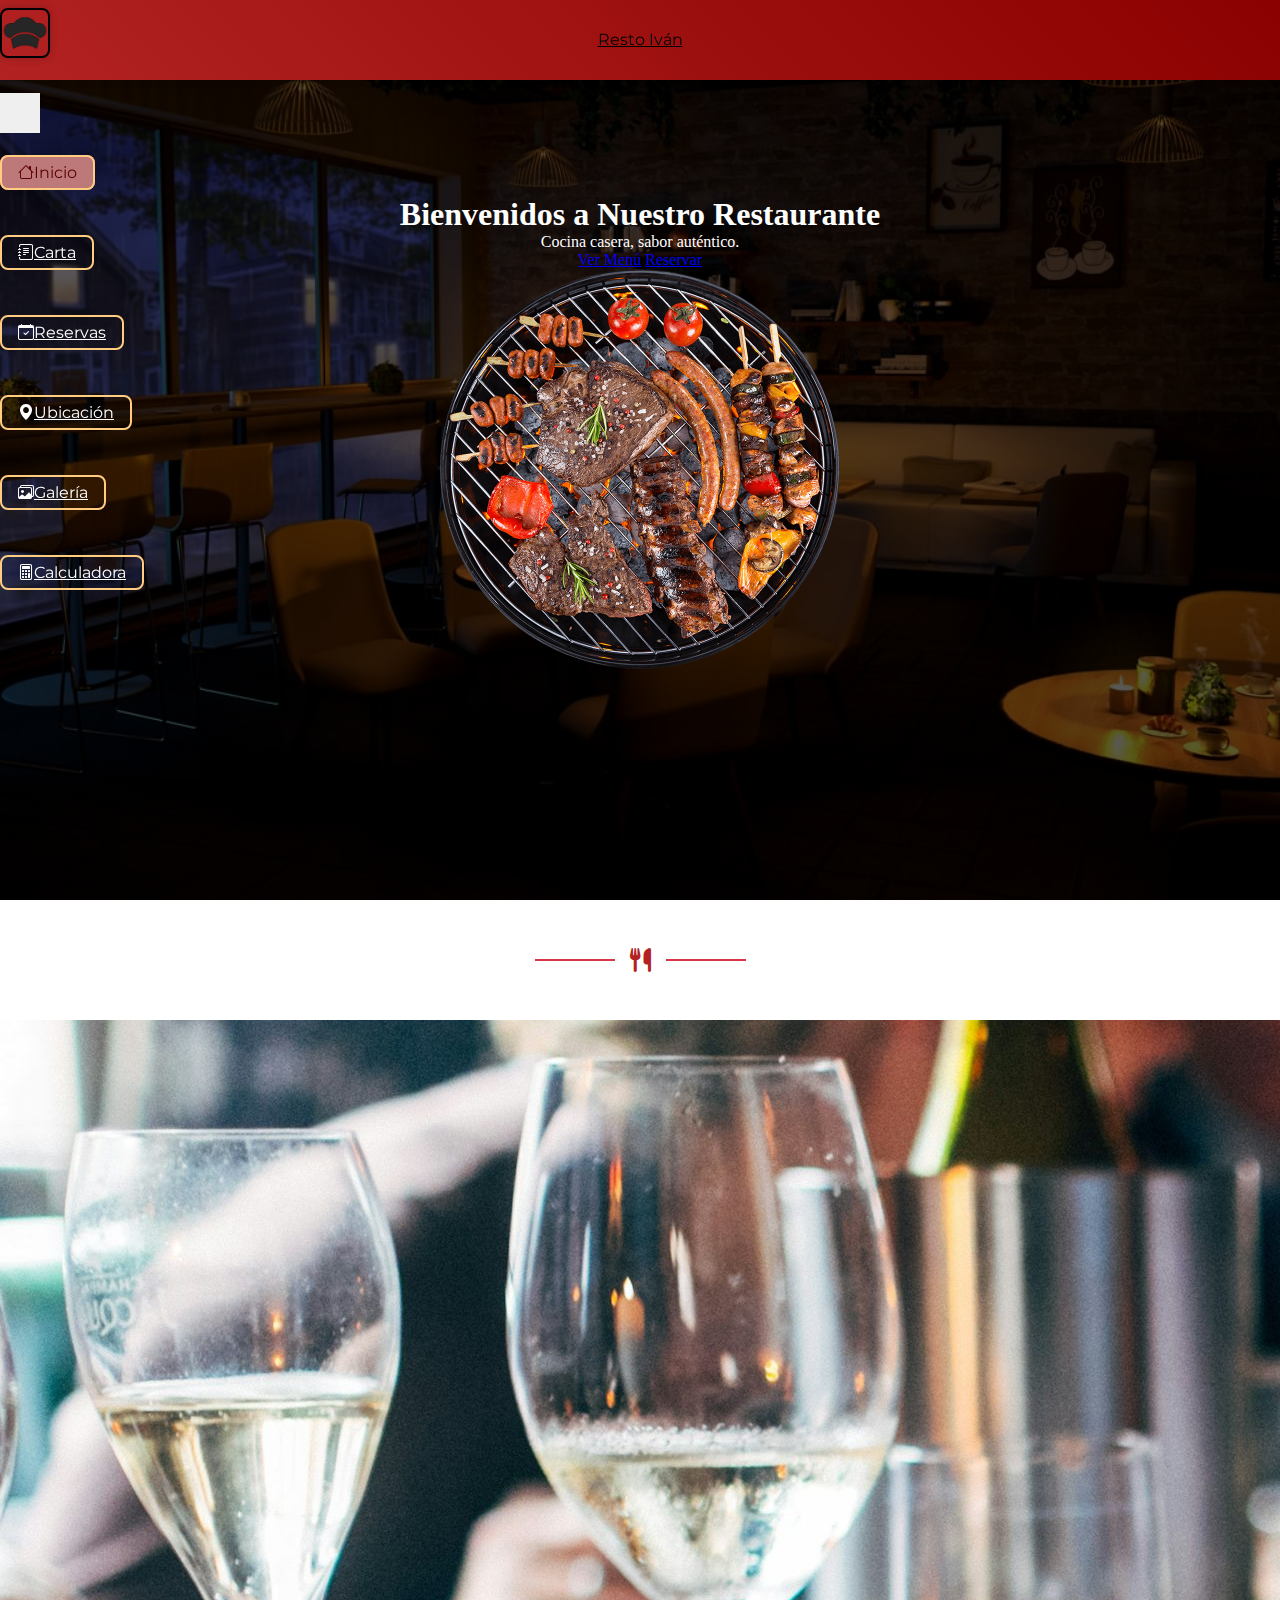
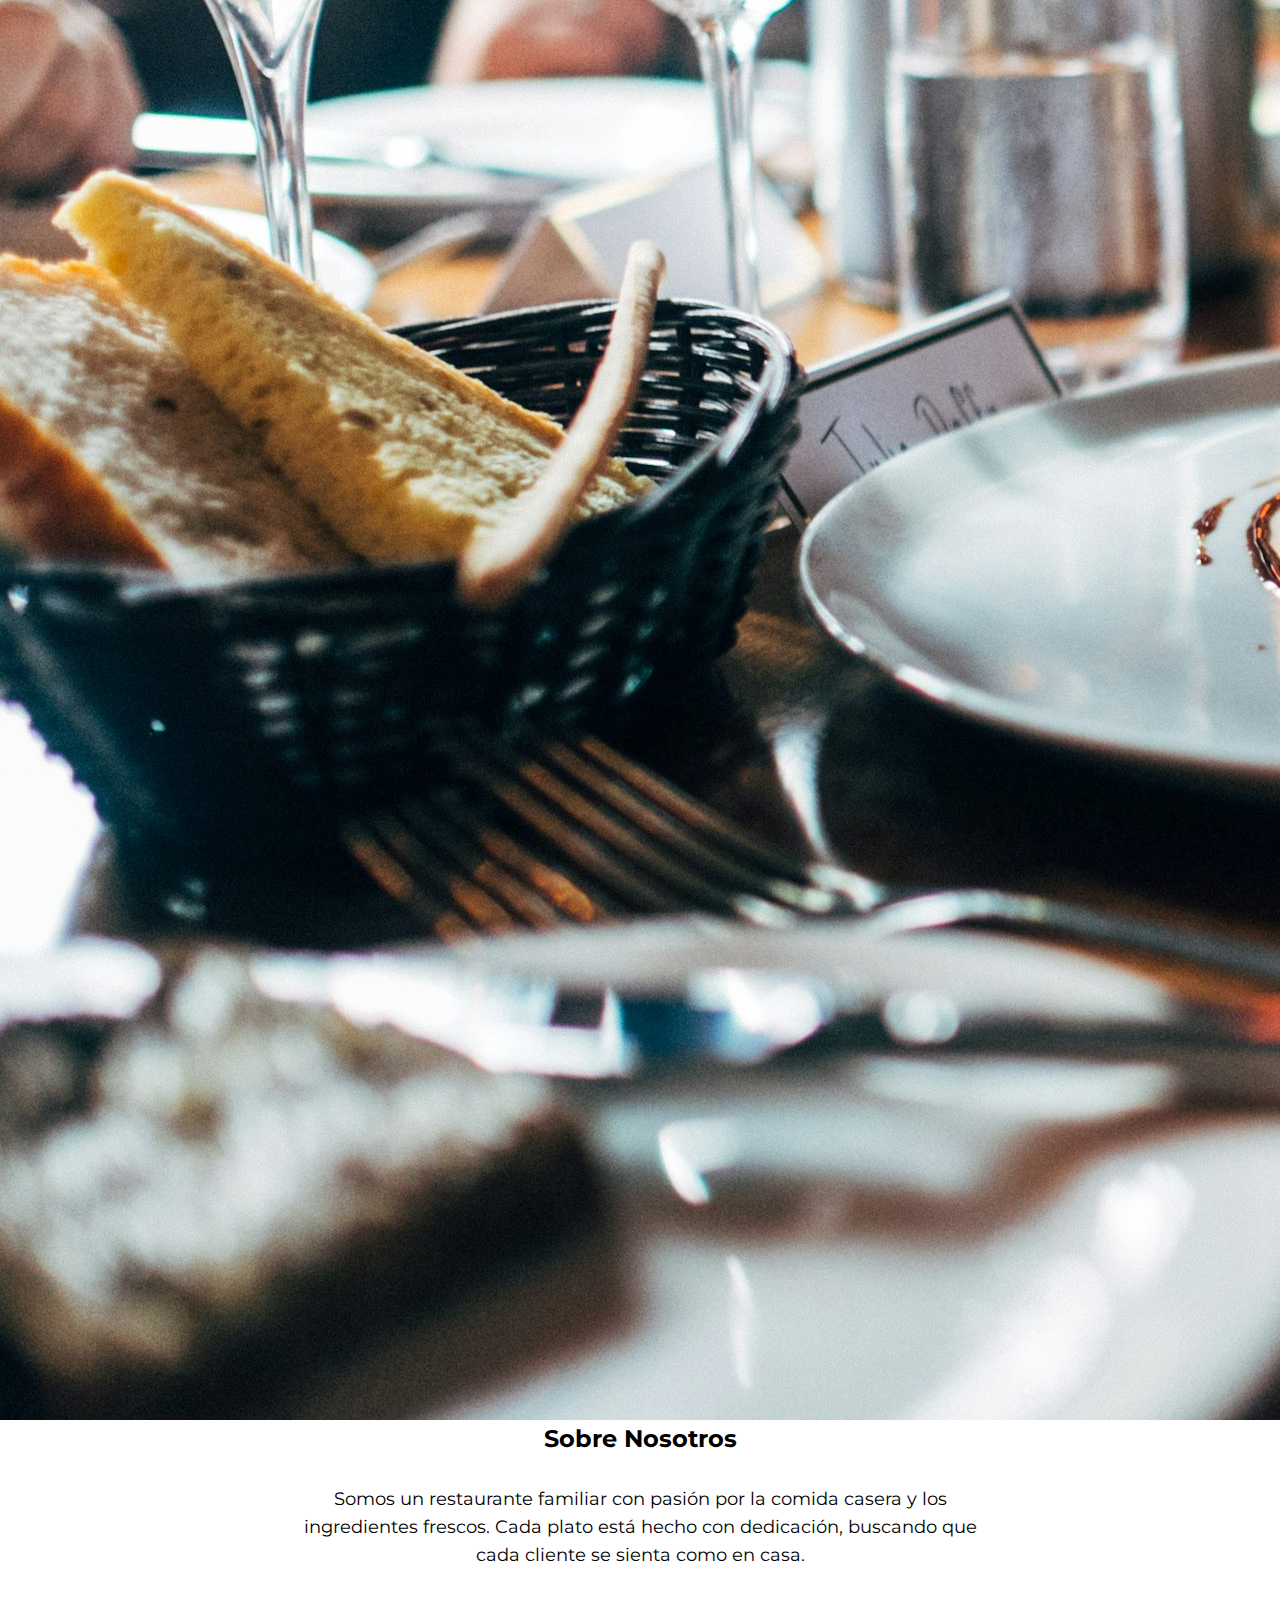
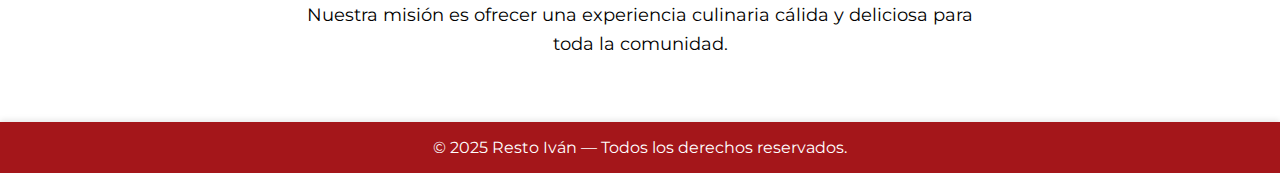
<file: index.html>
<!DOCTYPE html>
<html lang="es">
<head>
    <meta charset="UTF-8">
    <meta name="viewport" content="width=device-width, initial-scale=1.0">
    <title>Inicio - Resto Ivan</title>
    <link href="https://cdn.jsdelivr.net/npm/bootstrap@5.3.6/dist/css/bootstrap.min.css" rel="stylesheet" integrity="sha384-4Q6Gf2aSP4eDXB8Miphtr37CMZZQ5oXLH2yaXMJ2w8e2ZtHTl7GptT4jmndRuHDT" crossorigin="anonymous">
    <link href="https://cdn.jsdelivr.net/npm/bootstrap-icons@1.11.3/font/bootstrap-icons.css" rel="stylesheet">
    <link rel="preconnect" href="https://fonts.googleapis.com">
    <link rel="preconnect" href="https://fonts.gstatic.com" crossorigin>
    <link href="https://fonts.googleapis.com/css2?family=Montserrat:wght@100;400;700&display=swap" rel="stylesheet">
    <link rel="apple-touch-icon" sizes="180x180" href="assets/favicons/apple-touch-icon.png">
    <link rel="icon" type="image/png" sizes="32x32" href="assets/favicons/favicon-32x32.png">
    <link rel="icon" type="image/png" sizes="16x16" href="assets/favicons/favicon-16x16.png">
    <link rel="manifest" href="assets/favicons/site.webmanifest">
    <link rel="mask-icon" href="assets/favicons/safari-pinned-tab.svg" color="#5bbad5">
    <link rel="shortcut icon" href="assets/favicons/favicon.ico">
    <link rel="stylesheet" href="https://cdnjs.cloudflare.com/ajax/libs/font-awesome/6.5.0/css/all.min.css">
    <meta name="msapplication-TileColor" content="#da532c">
    <meta name="msapplication-config" content="assets/favicons/browserconfig.xml">
    <meta name="theme-color" content="#ffffff">
    <meta name="description" content="Bienvenido a Resto Iván, un restaurante único en Córdoba, donde ofrecemos comida deliciosa y un ambiente acogedor. ¡Haz tu reserva hoy!">
    <meta name="keywords" content="restaurante, Córdoba, comida, menú, reservas, cocina, experiencia gastronómica">
    <meta name="author" content="Iván">
    <link rel="stylesheet" href="style.css">
</head>

<body>
  <header>
    <nav class="navbar navbar-expand-lg bg-light px-3" role="navigation" aria-label="Menú principal de navegación">
      <div class="container-fluid">
        <!-- Logo -->
        <a href="index.html" class="navbar-brand d-flex align-items-center" aria-label="Ir a la página de inicio">
          <img src="assets/img/LogoResto.png" alt="Logo de Resto Ivan" class="logo">
        </a>

        <!-- Toggler (menú hamburguesa en móviles) -->
        <button class="navbar-toggler text-black" type="button" data-bs-toggle="collapse" data-bs-target="#navbarContenido" aria-controls="navbarContenido" aria-expanded="false" aria-label="Mostrar/Ocultar menú">
          <span class="navbar-toggler-icon"></span>
        </button>

        <!-- Título central -->
        <div class="mx-auto text-black fw-bold fs-5 text-center">
          <span aria-label="Restaurante Iván">Resto Iván</span> 
        </div>

        <!-- Contenido del navbar -->
        <div class="collapse navbar-collapse justify-content-end" id="navbarContenido">
          <ul class="navbar-nav d-flex flex-wrap gap-2 ms-auto">
            <li class="nav-item">
              <a href="index.html" class="btn btn-outline-light active" title="Ir a la página principal de Resto Iván">
                <i class="bi bi-house me-1"></i>Inicio
              </a>
            </li>
            <li class="nav-item">
              <a href="carta.html" class="btn btn-outline-light" title="Ver la carta de Resto Iván">
                <i class="bi bi-journal-text me-1"></i>Carta
              </a>
            </li>
            <li class="nav-item">
              <a href="reservas.html" class="btn btn-outline-light" title="Hacer una reserva en Resto Iván">
                <i class="bi bi-calendar-check me-1"></i>Reservas
              </a>
            </li>
            <li class="nav-item">
              <a href="ubicacion.html" class="btn btn-outline-light" title="Ver ubicación de Resto Iván en el mapa">
                <i class="bi bi-geo-alt-fill me-1"></i>Ubicación
              </a>
            </li>
            <li class="nav-item">
                <a href="galeria.html" class="btn btn-outline-light" title="Ver la galería de fotos de Resto Iván">
                  <i class="bi bi-images me-1"></i>Galería
                </a>
            </li>
            <li class="nav-item">
                <a href="calculadora.html" class="btn btn-outline-light" title="Calcular división de cuenta en Resto Iván">
                  <i class="bi bi-calculator me-1"></i>Calculadora
                </a>
            </li>
          </ul>
        </div>
      </div>
    </nav>
  </header>

  <main>
    <!-- Sección hero: texto e imagen -->
    <section class="hero d-flex align-items-center" aria-label="Sección de bienvenida">
      <div class="container">
        <div class="row align-items-center">
          <!-- Columna izquierda: texto -->
          <div class="col-md-6 text-start text-white">
            <h1 class="display-4 fw-bold" aria-label="Bienvenidos a nuestro restaurante">Bienvenidos a Nuestro Restaurante</h1>
            <p class="lead mb-4" aria-label="Nuestra comida es casera, nuestro sabor es auténtico">Cocina casera, sabor auténtico.</p>
            <a href="carta.html" class="btn btn-danger btn-lg me-2" aria-label="Ver el menú completo de nuestro restaurante">Ver Menú</a>
            <a href="reservas.html" class="btn btn-outline-light btn-lg" aria-label="Realizar una reserva en nuestro restaurante">Reservar</a>
          </div>
          <!-- Columna derecha: imagen rotativa -->
          <div class="col-md-6 text-center">
            <img src="assets/img/imagenrotativa.png" alt="Imagen rotativa mostrando parrillada" class="imagen-rotativa" aria-label="Imagen rotativa mostrando parrillada">
          </div>
        </div>
      </div>
    </section>

    <!--------         Divider         -------->
    <div class="divider">
      <span class="line"></span>
      <i class="fas fa-utensils"></i>
      <span class="line"></span>
    </div>
    <!--------         Sobre nosotros         -------->
    <section class="sobre-nosotros py-5 bg-light" aria-labelledby="sobre-nosotros">
      <div class="container">
        <div class="row align-items-center">
          <div class="col-md-6 mb-4 mb-md-0">
            <img src="assets/img/sobrenosotros.jpg" class="img-fluid rounded shadow" alt="Imagen de nuestra historia" aria-label="Imagen representativa de nuestro restaurante">
          </div>
          <div class="col-md-6">
            <h2 class="mb-3" id="sobre-nosotros" aria-label="Información sobre nuestro restaurante" aria-describedby="sobre-nosotros-desc">Sobre Nosotros</h2>
            <p id="sobre-nosotros-desc">Somos un restaurante familiar con pasión por la comida casera y los ingredientes frescos. Cada plato está hecho con dedicación, buscando que cada cliente se sienta como en casa.</p>
            <p class="mb-0">Nuestra misión es ofrecer una experiencia culinaria cálida y deliciosa para toda la comunidad.</p>
          </div>
        </div>
      </div>
    </section>

  </main>
  <footer class="footer">
    <p>&copy; 2025 Resto Iván — Todos los derechos reservados.</p>
  </footer>
  <script src="https://cdn.jsdelivr.net/npm/bootstrap@5.3.6/dist/js/bootstrap.bundle.min.js" integrity="sha384-j1CDi7MgGQ12Z7Qab0qlWQ/Qqz24Gc6BM0thvEMVjHnfYGF0rmFCozFSxQBxwHKO" crossorigin="anonymous"></script>
  <script>
  document.addEventListener('DOMContentLoaded', function () {
    var togglerButton = document.querySelector('.navbar-toggler');
    var navbarContent = document.querySelector('#navbarContenido');
    document.addEventListener('click', function (e) {
      if (!navbarContent.contains(e.target) && !togglerButton.contains(e.target)) {
        if (navbarContent.classList.contains('show')) {
          navbarContent.classList.remove('show');
        }
      }
    });
  });
</script>

</body>



</html>
</file>
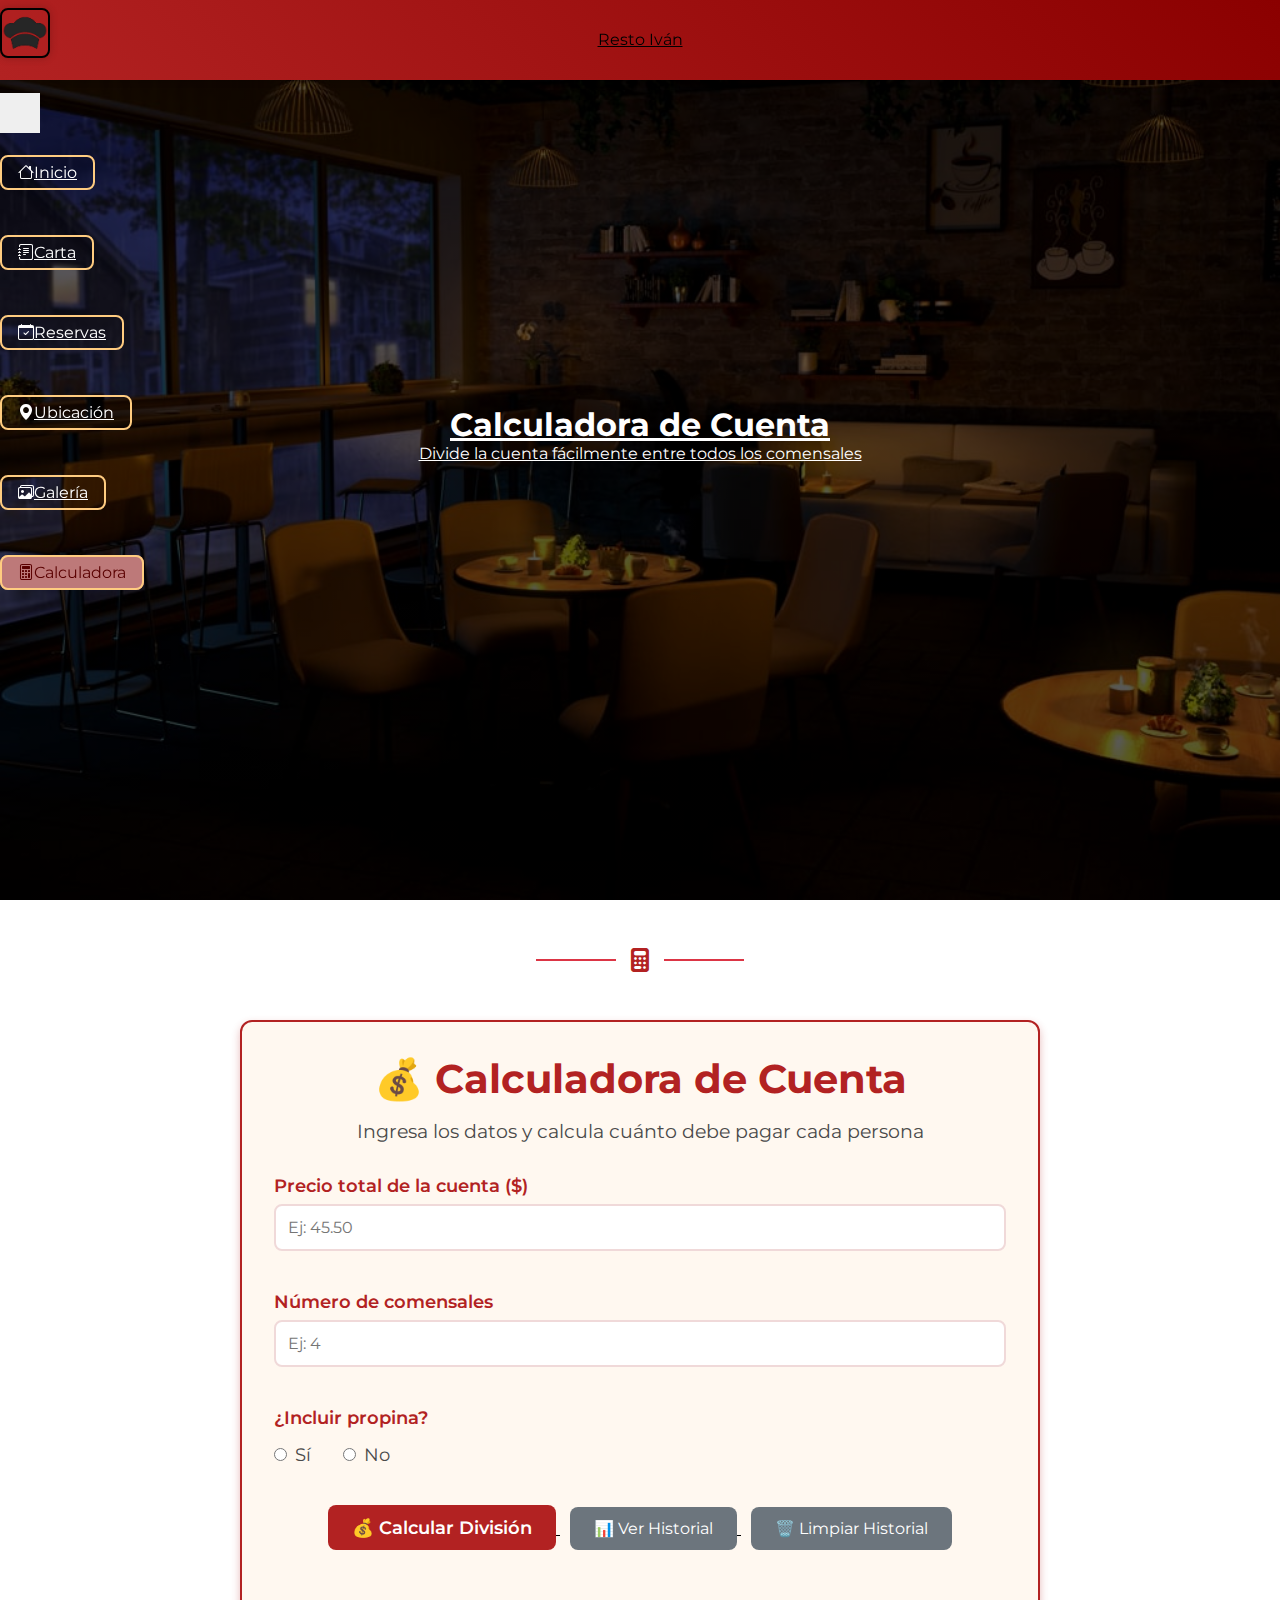
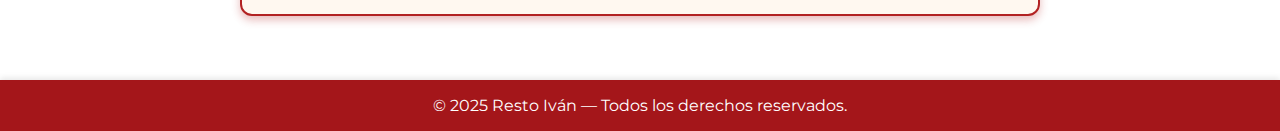
<file: calculadora.html>
<!DOCTYPE html>
<html lang="es">
<head>
    <meta charset="UTF-8">
    <meta name="viewport" content="width=device-width, initial-scale=1.0">
    <title>Calculadora de Cuenta - Resto Ivan</title>
    <link href="https://cdn.jsdelivr.net/npm/bootstrap@5.3.6/dist/css/bootstrap.min.css" rel="stylesheet" integrity="sha384-4Q6Gf2aSP4eDXB8Miphtr37CMZZQ5oXLH2yaXMJ2w8e2ZtHTl7GptT4jmndRuHDT" crossorigin="anonymous">
    <link href="https://cdn.jsdelivr.net/npm/bootstrap-icons@1.11.3/font/bootstrap-icons.css" rel="stylesheet">
    <link rel="preconnect" href="https://fonts.googleapis.com">
    <link rel="preconnect" href="https://fonts.gstatic.com" crossorigin>
    <link href="https://fonts.googleapis.com/css2?family=Montserrat:wght@100;400;700&display=swap" rel="stylesheet">
    <link rel="apple-touch-icon" sizes="180x180" href="assets/favicons/apple-touch-icon.png">
    <link rel="icon" type="image/png" sizes="32x32" href="assets/favicons/favicon-32x32.png">
    <link rel="icon" type="image/png" sizes="16x16" href="assets/favicons/favicon-16x16.png">
    <link rel="manifest" href="assets/favicons/site.webmanifest">
    <link rel="mask-icon" href="assets/favicons/safari-pinned-tab.svg" color="#5bbad5">
    <link rel="shortcut icon" href="assets/favicons/favicon.ico">
    <link rel="stylesheet" href="https://cdnjs.cloudflare.com/ajax/libs/font-awesome/6.5.0/css/all.min.css">
    <meta name="msapplication-TileColor" content="#da532c">
    <meta name="msapplication-config" content="assets/favicons/browserconfig.xml">
    <meta name="theme-color" content="#ffffff">
    <meta name="description" content="Calculadora de cuenta para dividir gastos en Resto Iván. Divide la cuenta fácilmente entre todos los comensales.">
    <meta name="keywords" content="calculadora, cuenta, restaurante, Córdoba, división, propina">
    <meta name="author" content="Iván">
    <link rel="stylesheet" href="style.css">
</head>
<body>
  <header>
    <nav class="navbar navbar-expand-lg bg-light px-3" role="navigation" aria-label="Menú principal de navegación">
      <div class="container-fluid">
        <!-- Logo -->
        <a href="index.html" class="navbar-brand d-flex align-items-center" aria-label="Ir a la página de inicio">
          <img src="assets/img/LogoResto.png" alt="Logo de Resto Ivan" class="logo">
        </a>

        <!-- Toggler (menú hamburguesa en móviles) -->
        <button class="navbar-toggler text-black" type="button" data-bs-toggle="collapse" data-bs-target="#navbarContenido" aria-controls="navbarContenido" aria-expanded="false" aria-label="Mostrar/Ocultar menú">
          <span class="navbar-toggler-icon"></span>
        </button>

        <!-- Título central -->
        <div class="mx-auto text-black fw-bold fs-5 text-center">
          <span aria-label="Restaurante Iván">Resto Iván</span> 
        </div>

        <!-- Contenido del navbar -->
        <div class="collapse navbar-collapse justify-content-end" id="navbarContenido">
          <ul class="navbar-nav d-flex flex-wrap gap-2 ms-auto">
            <li class="nav-item">
              <a href="index.html" class="btn btn-outline-light" title="Ir a la página principal de Resto Iván">
                <i class="bi bi-house me-1"></i>Inicio
              </a>
            </li>
            <li class="nav-item">
              <a href="carta.html" class="btn btn-outline-light" title="Ver la carta de Resto Iván">
                <i class="bi bi-journal-text me-1"></i>Carta
              </a>
            </li>
            <li class="nav-item">
              <a href="reservas.html" class="btn btn-outline-light" title="Hacer una reserva en Resto Iván">
                <i class="bi bi-calendar-check me-1"></i>Reservas
              </a>
            </li>
            <li class="nav-item">
              <a href="ubicacion.html" class="btn btn-outline-light" title="Ver ubicación de Resto Iván en el mapa">
                <i class="bi bi-geo-alt-fill me-1"></i>Ubicación
              </a>
            </li>
            <li class="nav-item">
                <a href="galeria.html" class="btn btn-outline-light" title="Ver la galería de fotos de Resto Iván">
                  <i class="bi bi-images me-1"></i>Galería
                </a>
            </li>
            <li class="nav-item">
                <a href="calculadora.html" class="btn btn-outline-light active" title="Calcular división de cuenta en Resto Iván">
                  <i class="bi bi-calculator me-1"></i>Calculadora
                </a>
            </li>
          </ul>
        </div>
      </div>
    </nav>
  </header>

  <main>
    <!-- Sección hero -->
    <section class="hero d-flex align-items-center" aria-label="Sección de calculadora">
      <div class="container">
        <div class="row justify-content-center">
          <div class="col-md-8 text-center text-white">
            <h1 class="display-4 fw-bold" aria-label="Calculadora de cuenta">Calculadora de Cuenta</h1>
            <p class="lead mb-4" aria-label="Divide la cuenta fácilmente entre todos">Divide la cuenta fácilmente entre todos los comensales</p>
          </div>
        </div>
      </div>
    </section>

    <!-- Divider -->
    <div class="divider">
      <span class="line"></span>
      <i class="fas fa-calculator"></i>
      <span class="line"></span>
    </div>

    <!-- Sección de la calculadora -->
    <section class="calculadora-seccion" aria-labelledby="calculadora">
      <h2 class="calculadora-titulo" id="calculadora">💰 Calculadora de Cuenta</h2>
      <p class="calculadora-subtitulo">Ingresa los datos y calcula cuánto debe pagar cada persona</p>
      
      <form class="calculadora-form" id="calculatorForm">
        <div class="form-group">
          <label for="totalPrice">Precio total de la cuenta ($)</label>
          <input type="number" id="totalPrice" step="0.01" required placeholder="Ej: 45.50">
        </div>

        <div class="form-group">
          <label for="peopleCount">Número de comensales</label>
          <input type="number" id="peopleCount" required placeholder="Ej: 4">
        </div>

        <div class="form-group">
          <label>¿Incluir propina?</label>
          <div class="radio-group">
            <div class="radio-item">
              <input type="radio" id="tipYes" name="includeTip" value="yes">
              <label for="tipYes">Sí</label>
            </div>
            <div class="radio-item">
              <input type="radio" id="tipNo" name="includeTip" value="no">
              <label for="tipNo">No</label>
            </div>
          </div>
        </div>

        <div class="form-group" id="tipSection" style="display: none;">
          <label>Selecciona el porcentaje de propina</label>
          <div class="tip-options">
            <div class="tip-option" data-tip="10">10%</div>
            <div class="tip-option" data-tip="15">15%</div>
            <div class="tip-option" data-tip="20">20%</div>
            <div class="tip-option" data-tip="custom">Otra</div>
            <div class="tip-option" data-tip="0">Sin propina</div>
          </div>
          
          <div class="custom-tip" id="customTip">
            <label for="customTipPercent">Porcentaje personalizado (%)</label>
            <input type="number" id="customTipPercent" min="0" max="50" step="0.1" placeholder="Ej: 18">
          </div>
        </div>

        <div class="text-center">
          <button type="submit" class="btn-calculadora">💰 Calcular División</button>
          <button type="button" class="btn-secondary-calc" id="showHistory">📊 Ver Historial</button>
          <button type="button" class="btn-secondary-calc" id="clearHistory">🗑️ Limpiar Historial</button>
        </div>
      </form>

      <!-- Sección de resultados -->
      <div class="result-section" id="resultSection">
        <h3 style="text-align: center; margin-bottom: 30px; color: #B22222; font-family: 'Montserrat', sans-serif;">Resultado de la División</h3>
        
        <div class="result-grid">
          <div class="result-item">
            <h3>Precio Original</h3>
            <div class="amount" id="originalPrice">$0.00</div>
          </div>
          <div class="result-item">
            <h3>Propina</h3>
            <div class="amount" id="tipAmount">$0.00</div>
          </div>
          <div class="result-item">
            <h3>Total con Propina</h3>
            <div class="amount" id="totalWithTip">$0.00</div>
          </div>
          <div class="result-item">
            <h3>Comensales</h3>
            <div class="amount" id="peopleCountResult">0</div>
          </div>
        </div>

        <div class="final-amount">
          <h2>💸 Cada persona paga:</h2>
          <div class="amount" id="perPersonAmount">$0.00</div>
        </div>
      </div>

      <!-- Sección de historial -->
      <div class="history-section" id="historySection">
        <h3 style="text-align: center; margin-bottom: 30px; color: #B22222; font-family: 'Montserrat', sans-serif;">Historial de Cuentas</h3>
        <div id="historyList">
          <!-- El historial se mostrará aquí dinámicamente -->
        </div>
      </div>
    </section>
  </main>

  <footer class="footer">
    <p>&copy; 2025 Resto Iván — Todos los derechos reservados.</p>
  </footer>

  <script src="https://cdn.jsdelivr.net/npm/bootstrap@5.3.6/dist/js/bootstrap.bundle.min.js" integrity="sha384-j1CDi7MgGQ12Z7Qab0qlWQ/Qqz24Gc6BM0thvEMVjHnfYGF0rmFCozFSxQBxwHKO" crossorigin="anonymous"></script>
  <script src="calculadora.js" defer></script>
</body>
</html>
</file>
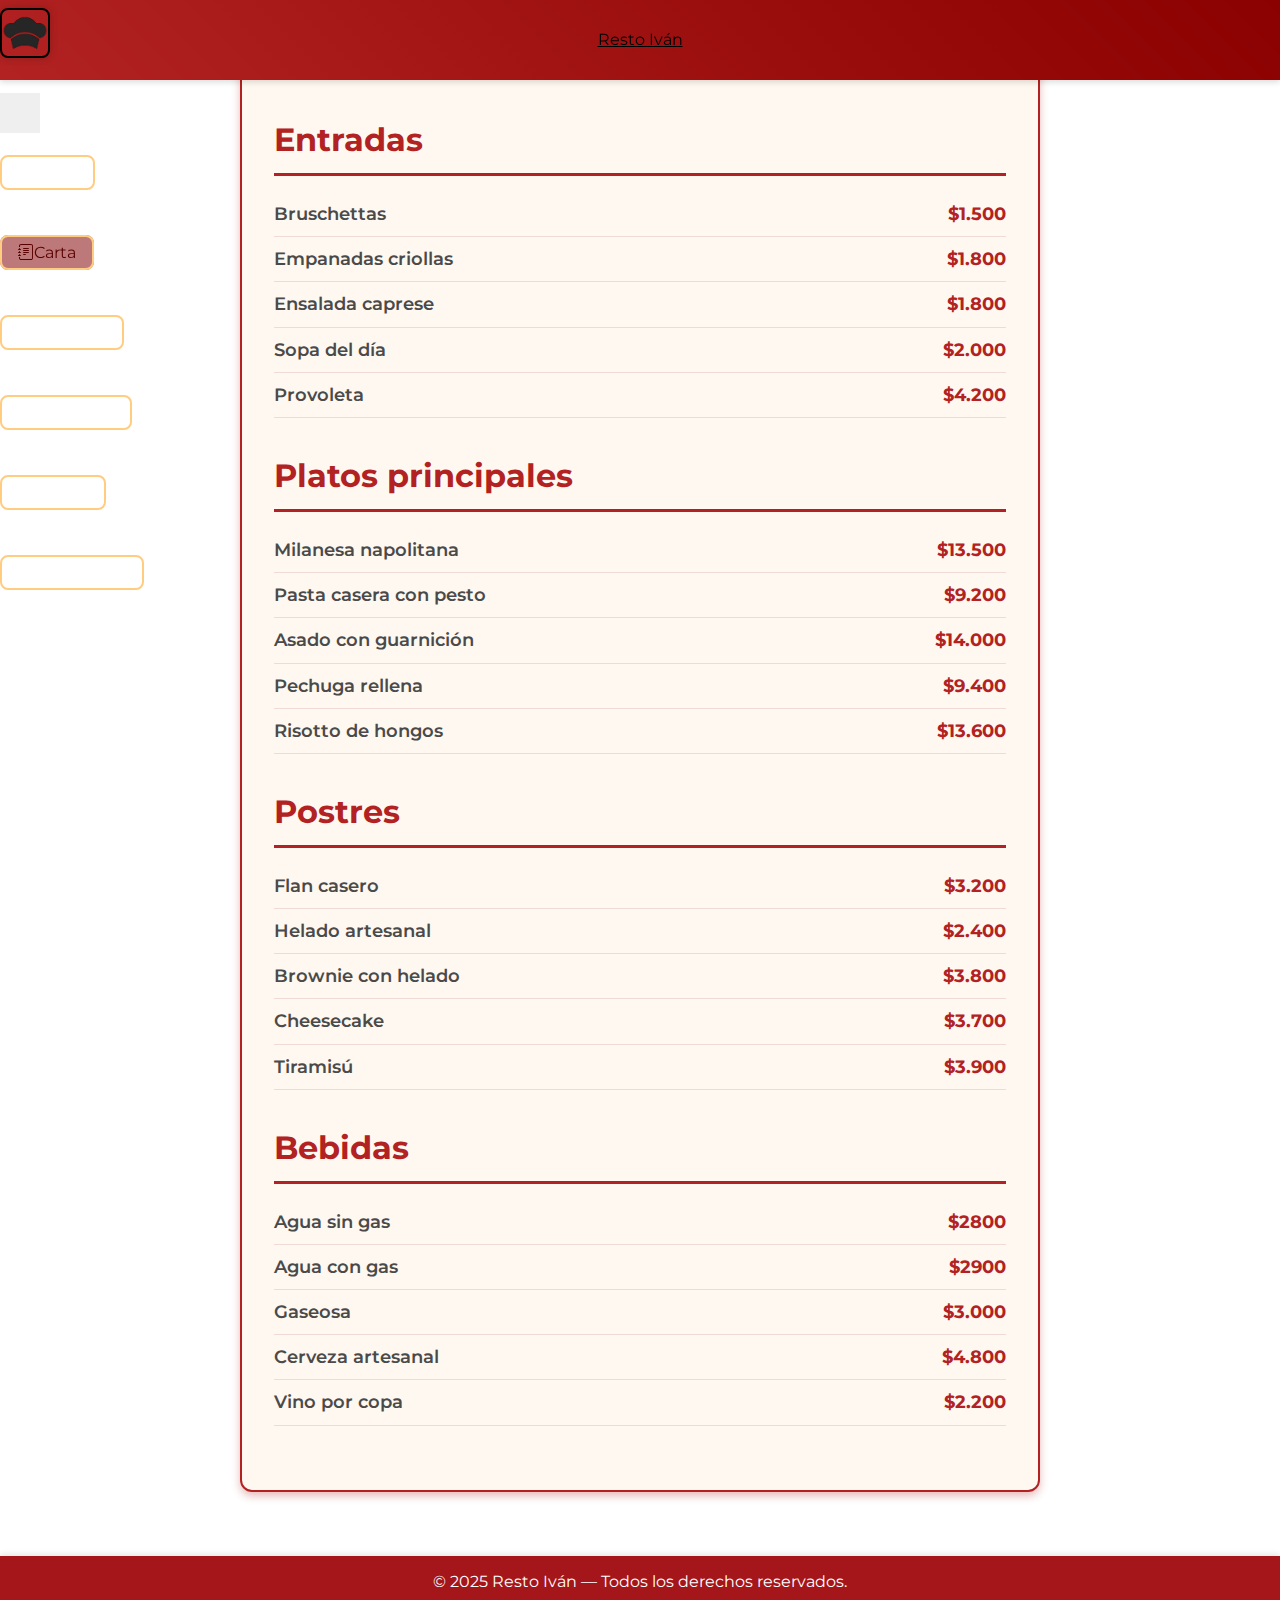
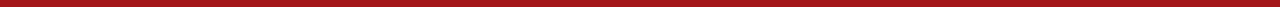
<file: carta.html>
<!DOCTYPE html>
<html lang="es">
<head>
    <meta charset="UTF-8">
    <meta name="viewport" content="width=device-width, initial-scale=1.0">
    <title>Carta - Resto Ivan</title>
    <link href="https://cdn.jsdelivr.net/npm/bootstrap@5.3.6/dist/css/bootstrap.min.css" rel="stylesheet" integrity="sha384-4Q6Gf2aSP4eDXB8Miphtr37CMZZQ5oXLH2yaXMJ2w8e2ZtHTl7GptT4jmndRuHDT" crossorigin="anonymous">
    <link href="https://cdn.jsdelivr.net/npm/bootstrap-icons@1.11.3/font/bootstrap-icons.css" rel="stylesheet">
    <link rel="preconnect" href="https://fonts.googleapis.com">
    <link rel="preconnect" href="https://fonts.gstatic.com" crossorigin>
    <link href="https://fonts.googleapis.com/css2?family=Montserrat:wght@100;400;700&display=swap" rel="stylesheet">
    <link rel="apple-touch-icon" sizes="180x180" href="assets/favicons/apple-touch-icon.png">
    <link rel="icon" type="image/png" sizes="32x32" href="assets/favicons/favicon-32x32.png">
    <link rel="icon" type="image/png" sizes="16x16" href="assets/favicons/favicon-16x16.png">
    <link rel="manifest" href="assets/favicons/site.webmanifest">
    <link rel="mask-icon" href="assets/favicons/safari-pinned-tab.svg" color="#5bbad5">
    <link rel="shortcut icon" href="assets/favicons/favicon.ico">
    <meta name="msapplication-TileColor" content="#da532c">
    <meta name="msapplication-config" content="assets/favicons/browserconfig.xml">
    <meta name="theme-color" content="#ffffff">
    <link rel="stylesheet" href="style.css"> <!-- Navbar y global -->
    <link rel="stylesheet" href="main.css">  <!-- SCSS compilado para carta -->

</head>

<body>
  <header>
    <nav class="navbar navbar-expand-lg bg-light px-3" role="navigation" aria-label="Menú principal de navegación">
      <div class="container-fluid">
        <!-- Logo -->
        <a href="index.html" class="navbar-brand d-flex align-items-center" aria-label="Ir a la página de inicio">
          <img src="assets/img/LogoResto.png" alt="Logo de Resto Ivan" class="logo">
        </a>

        <!-- Toggler (menú hamburguesa en móviles) -->
        <button class="navbar-toggler text-black" type="button" data-bs-toggle="collapse" data-bs-target="#navbarContenido" aria-controls="navbarContenido" aria-expanded="false" aria-label="Mostrar/Ocultar menú">
          <span class="navbar-toggler-icon"></span>
        </button>

        <!-- Título central -->
        <div class="mx-auto text-black fw-bold fs-5 text-center">
          <span aria-label="Restaurante Iván">Resto Iván</span> 
        </div>

        <!-- Contenido del navbar -->
        <div class="collapse navbar-collapse justify-content-end" id="navbarContenido">
          <ul class="navbar-nav d-flex flex-wrap gap-2 ms-auto">
            <li class="nav-item">
              <a href="index.html" class="btn btn-outline-light" title="Ir a la página principal de Resto Iván">
                <i class="bi bi-house me-1"></i>Inicio
              </a>
            </li>
            <li class="nav-item">
              <a href="carta.html" class="btn btn-outline-light active" title="Ver la carta de Resto Iván">
                <i class="bi bi-journal-text me-1"></i>Carta
              </a>
            </li>
            <li class="nav-item">
              <a href="reservas.html" class="btn btn-outline-light" title="Hacer una reserva en Resto Iván">
                <i class="bi bi-calendar-check me-1"></i>Reservas
              </a>
            </li>
            <li class="nav-item">
              <a href="ubicacion.html" class="btn btn-outline-light" title="Ver ubicación de Resto Iván en el mapa">
                <i class="bi bi-geo-alt-fill me-1"></i>Ubicación
              </a>
            </li>
            <li class="nav-item">
                <a href="galeria.html" class="btn btn-outline-light" title="Ver la galería de fotos de Resto Iván">
                  <i class="bi bi-images me-1"></i>Galería
                </a>
            </li>
            <li class="nav-item">
                <a href="calculadora.html" class="btn btn-outline-light" title="Calcular división de cuenta en Resto Iván">
                  <i class="bi bi-calculator me-1"></i>Calculadora
                </a>
            </li>
          </ul>
        </div>
      </div>
    </nav>
  </header>
  <main>
      <section class="carta" aria-label="Carta del restaurante">
        <h2 aria-label="Sección de entradas">Entradas</h2>
        <ul aria-label="Lista de entradas disponibles">
          <li><span aria-label="Bruschettas">Bruschettas</span><span aria-label="Precio: $1.500">$1.500</span></li>
          <li><span aria-label="Empanadas criollas">Empanadas criollas</span><span aria-label="Precio: $1.800">$1.800</span></li>
          <li><span aria-label="Ensalada caprese">Ensalada caprese</span><span aria-label="Precio: $1.800">$1.800</span></li>
          <li><span aria-label="Sopa del día">Sopa del día</span><span aria-label="Precio: $2.000">$2.000</span></li>
          <li><span aria-label="Provoleta">Provoleta</span><span aria-label="Precio: $4.200">$4.200</span></li>
        </ul>

        <h2 aria-label="Sección de platos principales">Platos principales</h2>
        <ul aria-label="Lista de platos principales disponibles">
          <li><span aria-label="Milanesa napolitana">Milanesa napolitana</span><span aria-label="Precio: $13.500">$13.500</span></li>
          <li><span aria-label="Pasta casera con pesto">Pasta casera con pesto</span><span aria-label="Precio: $9.200">$9.200</span></li>
          <li><span aria-label="Asado con guarnición">Asado con guarnición</span><span aria-label="Precio: $14.000">$14.000</span></li>
          <li><span aria-label="Pechuga rellena">Pechuga rellena</span><span aria-label="Precio: $9.400">$9.400</span></li>
          <li><span aria-label="Risotto de hongos">Risotto de hongos</span><span aria-label="Precio: $13.600">$13.600</span></li>
        </ul>

        <h2 aria-label="Sección de postres">Postres</h2>
        <ul aria-label="Lista de postres disponibles">
          <li><span aria-label="Flan casero">Flan casero</span><span aria-label="Precio: $3.200">$3.200</span></li>
          <li><span aria-label="Helado artesanal">Helado artesanal</span><span aria-label="Precio: $2.400">$2.400</span></li>
          <li><span aria-label="Brownie con helado">Brownie con helado</span><span aria-label="Precio: $3.800">$3.800</span></li>
          <li><span aria-label="Cheesecake">Cheesecake</span><span aria-label="Precio: $3.700">$3.700</span></li>
          <li><span aria-label="Tiramisú">Tiramisú</span><span aria-label="Precio: $3.900">$3.900</span></li>
        </ul>

        <h2 aria-label="Sección de bebidas">Bebidas</h2>
        <ul aria-label="Lista de bebidas disponibles">
          <li><span aria-label="Agua sin gas">Agua sin gas</span><span aria-label="Precio: $2800">$2800</span></li>
          <li><span aria-label="Agua con gas">Agua con gas</span><span aria-label="Precio: $2900">$2900</span></li>
          <li><span aria-label="Gaseosa">Gaseosa</span><span aria-label="Precio: $3.000">$3.000</span></li>
          <li><span aria-label="Cerveza artesanal">Cerveza artesanal</span><span aria-label="Precio: $4.800">$4.800</span></li>
          <li><span aria-label="Vino por copa">Vino por copa</span><span aria-label="Precio: $2.200">$2.200</span></li>
        </ul>
      </section>
  </main>
  <script src="https://cdn.jsdelivr.net/npm/bootstrap@5.3.6/dist/js/bootstrap.bundle.min.js" integrity="sha384-j1CDi7MgGQ12Z7Qab0qlWQ/Qqz24Gc6BM0thvEMVjHnfYGF0rmFCozFSxQBxwHKO" crossorigin="anonymous"></script>
</body>

<footer class="footer">
  <p>&copy; 2025 Resto Iván — Todos los derechos reservados.</p>
</footer>
</html>
</file>
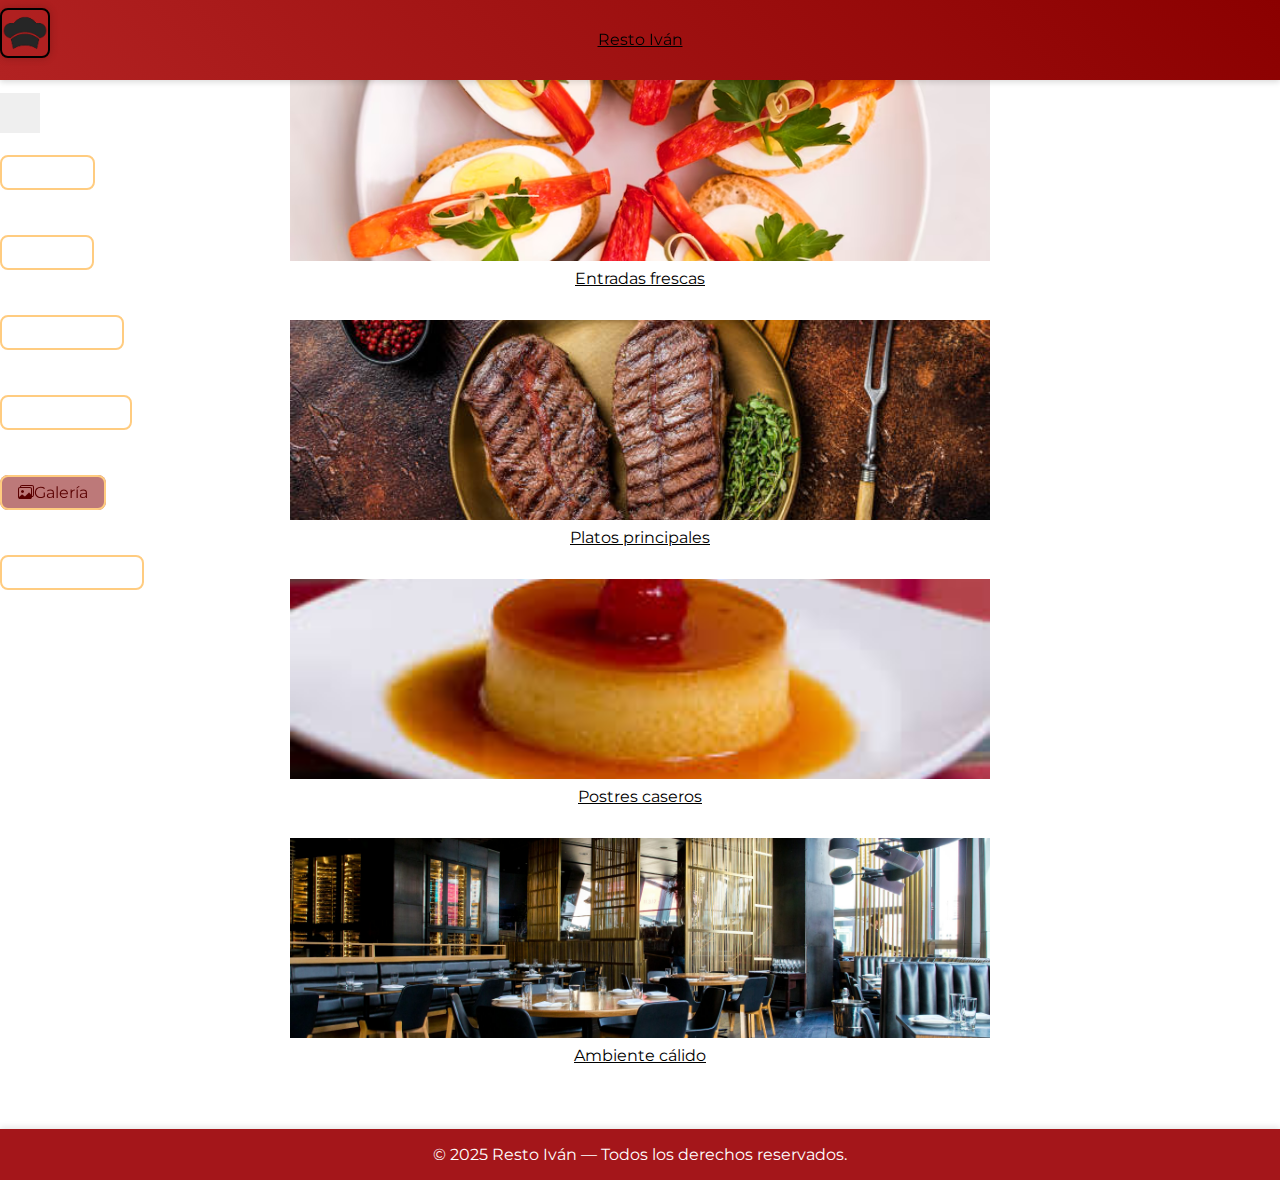
<file: galeria.html>
<!DOCTYPE html>
<html lang="es">
<head>
    <meta charset="UTF-8">
    <meta name="viewport" content="width=device-width, initial-scale=1.0">
    <title>Galeria - Resto Ivan</title>
    <link href="https://cdn.jsdelivr.net/npm/bootstrap@5.3.6/dist/css/bootstrap.min.css" rel="stylesheet" integrity="sha384-4Q6Gf2aSP4eDXB8Miphtr37CMZZQ5oXLH2yaXMJ2w8e2ZtHTl7GptT4jmndRuHDT" crossorigin="anonymous">
    <link href="https://cdn.jsdelivr.net/npm/bootstrap-icons@1.11.3/font/bootstrap-icons.css" rel="stylesheet">
    <link rel="preconnect" href="https://fonts.googleapis.com">
    <link rel="preconnect" href="https://fonts.gstatic.com" crossorigin>
    <link href="https://fonts.googleapis.com/css2?family=Montserrat:wght@100;400;700&display=swap" rel="stylesheet">
    <link rel="apple-touch-icon" sizes="180x180" href="assets/favicons/apple-touch-icon.png">
    <link rel="icon" type="image/png" sizes="32x32" href="assets/favicons/favicon-32x32.png">
    <link rel="icon" type="image/png" sizes="16x16" href="assets/favicons/favicon-16x16.png">
    <link rel="manifest" href="assets/favicons/site.webmanifest">
    <link rel="mask-icon" href="assets/favicons/safari-pinned-tab.svg" color="#5bbad5">
    <link rel="shortcut icon" href="assets/favicons/favicon.ico">
    <meta name="msapplication-TileColor" content="#da532c">
    <meta name="msapplication-config" content="assets/favicons/browserconfig.xml">
    <meta name="theme-color" content="#ffffff">
    <link rel="stylesheet" href="style.css">
</head>

<body>
  <header>
    <nav class="navbar navbar-expand-lg bg-light px-3" role="navigation" aria-label="Menú principal de navegación">
      <div class="container-fluid">
        <!-- Logo -->
        <a href="index.html" class="navbar-brand d-flex align-items-center" aria-label="Ir a la página de inicio">
          <img src="assets/img/LogoResto.png" alt="Logo de Resto Ivan" class="logo">
        </a>

        <!-- Toggler (menú hamburguesa en móviles) -->
        <button class="navbar-toggler text-black" type="button" data-bs-toggle="collapse" data-bs-target="#navbarContenido" aria-controls="navbarContenido" aria-expanded="false" aria-label="Mostrar/Ocultar menú">
          <span class="navbar-toggler-icon"></span>
        </button>

        <!-- Título central -->
        <div class="mx-auto text-black fw-bold fs-5 text-center">
          <span aria-label="Restaurante Iván">Resto Iván</span> 
        </div>

        <!-- Contenido del navbar -->
        <div class="collapse navbar-collapse justify-content-end" id="navbarContenido">
          <ul class="navbar-nav d-flex flex-wrap gap-2 ms-auto">
            <li class="nav-item">
              <a href="index.html" class="btn btn-outline-light" title="Ir a la página principal de Resto Iván">
                <i class="bi bi-house me-1"></i>Inicio
              </a>
            </li>
            <li class="nav-item">
              <a href="carta.html" class="btn btn-outline-light" title="Ver la carta de Resto Iván">
                <i class="bi bi-journal-text me-1"></i>Carta
              </a>
            </li>
            <li class="nav-item">
              <a href="reservas.html" class="btn btn-outline-light" title="Hacer una reserva en Resto Iván">
                <i class="bi bi-calendar-check me-1"></i>Reservas
              </a>
            </li>
            <li class="nav-item">
              <a href="ubicacion.html" class="btn btn-outline-light" title="Ver ubicación de Resto Iván en el mapa">
                <i class="bi bi-geo-alt-fill me-1"></i>Ubicación
              </a>
            </li>
            <li class="nav-item">
                <a href="galeria.html" class="btn btn-outline-light active" title="Ver la galería de fotos de Resto Iván">
                  <i class="bi bi-images me-1"></i>Galería
                </a>
            </li>
            <li class="nav-item">
                <a href="calculadora.html" class="btn btn-outline-light" title="Calcular división de cuenta en Resto Iván">
                  <i class="bi bi-calculator me-1"></i>Calculadora
                </a>
            </li>
          </ul>
        </div>
      </div>
    </nav>
  </header>
    <!-- Contenido de la Galeria -->
  <main>
  <section class="galeria py-5 bg-light">
    <div class="container">
      <h2 class="text-center mb-4">Nuestra Galería</h2>
      <div class="row g-4">
        <div class="col-12 col-sm-6 col-md-4">
          <div class="galeria-item text-center">
            <img src="assets/img/plato1.jpg" class="img-fluid rounded shadow-sm" alt="Plato 1">
            <figcaption class="mt-2">Entradas frescas</figcaption>
          </div>
        </div>
        <div class="col-12 col-sm-6 col-md-4">
          <div class="galeria-item text-center">
            <img src="assets/img/plato2.jpg" class="img-fluid rounded shadow-sm" alt="Plato 2">
            <figcaption class="mt-2">Platos principales</figcaption>
          </div>
        </div>
        <div class="col-12 col-sm-6 col-md-4">
          <div class="galeria-item text-center">
            <img src="assets/img/plato3.jpg" class="img-fluid rounded shadow-sm" alt="Plato 3">
            <figcaption class="mt-2">Postres caseros</figcaption>
          </div>
        </div>
        <div class="col-12">
          <div class="galeria-item text-center">
            <img src="assets/img/interior.jpg" class="img-fluid rounded shadow-sm" alt="Interior del local">
            <figcaption class="mt-2">Ambiente cálido</figcaption>
          </div>
        </div>
      </div>
    </div>
  </section>
</main>


  <script src="https://cdn.jsdelivr.net/npm/bootstrap@5.3.6/dist/js/bootstrap.bundle.min.js" integrity="sha384-j1CDi7MgGQ12Z7Qab0qlWQ/Qqz24Gc6BM0thvEMVjHnfYGF0rmFCozFSxQBxwHKO" crossorigin="anonymous"></script>
</body>

<footer class="footer">
  <p>&copy; 2025 Resto Iván — Todos los derechos reservados.</p>
</footer>

</html>
</file>
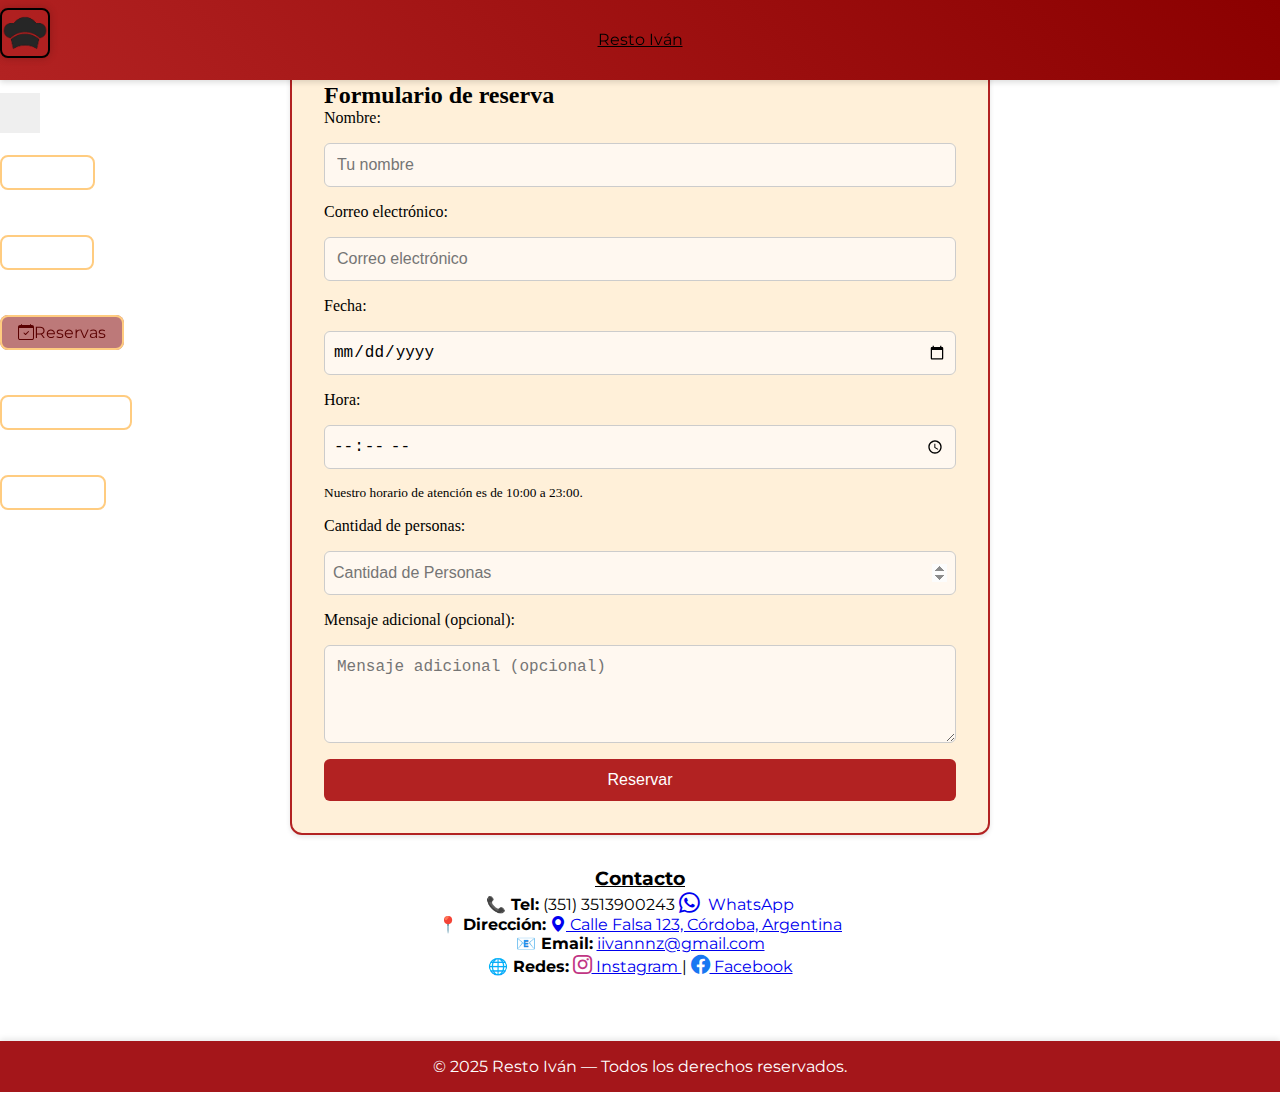
<file: reservas.html>
<!DOCTYPE html>
<html lang="es">
<head>
    <meta charset="UTF-8">
    <meta name="viewport" content="width=device-width, initial-scale=1.0">
    <title>Reservas - Resto Ivan</title>
    <link href="https://cdn.jsdelivr.net/npm/bootstrap@5.3.6/dist/css/bootstrap.min.css" rel="stylesheet" integrity="sha384-4Q6Gf2aSP4eDXB8Miphtr37CMZZQ5oXLH2yaXMJ2w8e2ZtHTl7GptT4jmndRuHDT" crossorigin="anonymous">
    <link href="https://cdn.jsdelivr.net/npm/bootstrap-icons@1.11.3/font/bootstrap-icons.css" rel="stylesheet">
    <link rel="preconnect" href="https://fonts.googleapis.com">
    <link rel="preconnect" href="https://fonts.gstatic.com" crossorigin>
    <link href="https://fonts.googleapis.com/css2?family=Montserrat:wght@100;400;700&display=swap" rel="stylesheet">
    <link rel="apple-touch-icon" sizes="180x180" href="assets/favicons/apple-touch-icon.png">
    <link rel="icon" type="image/png" sizes="32x32" href="assets/favicons/favicon-32x32.png">
    <link rel="icon" type="image/png" sizes="16x16" href="assets/favicons/favicon-16x16.png">
    <link rel="manifest" href="assets/favicons/site.webmanifest">
    <link rel="mask-icon" href="assets/favicons/safari-pinned-tab.svg" color="#5bbad5">
    <link rel="shortcut icon" href="assets/favicons/favicon.ico">
    <meta name="msapplication-TileColor" content="#da532c">
    <meta name="msapplication-config" content="assets/favicons/browserconfig.xml">
    <meta name="theme-color" content="#ffffff">
    <link rel="stylesheet" href="style.css">
</head>

<body>
  <header>
    <nav class="navbar navbar-expand-lg bg-light px-3" role="navigation" aria-label="Menú principal de navegación">
      <div class="container-fluid">
        <!-- Logo -->
        <a href="index.html" class="navbar-brand d-flex align-items-center" aria-label="Ir a la página de inicio">
          <img src="assets/img/LogoResto.png" alt="Logo de Resto Ivan" class="logo">
        </a>

        <!-- Toggler (menú hamburguesa en móviles) -->
        <button class="navbar-toggler text-black" type="button" data-bs-toggle="collapse" data-bs-target="#navbarContenido" aria-controls="navbarContenido" aria-expanded="false" aria-label="Mostrar/Ocultar menú">
          <span class="navbar-toggler-icon"></span>
        </button>

        <!-- Título central -->
        <div class="mx-auto text-black fw-bold fs-5 text-center">
          <span aria-label="Restaurante Iván">Resto Iván</span> 
        </div>

        <!-- Contenido del navbar -->
        <div class="collapse navbar-collapse justify-content-end" id="navbarContenido">
          <ul class="navbar-nav d-flex flex-wrap gap-2 ms-auto">
            <li class="nav-item">
              <a href="index.html" class="btn btn-outline-light" title="Ir a la página principal de Resto Iván">
                <i class="bi bi-house me-1"></i>Inicio
              </a>
            </li>
            <li class="nav-item">
              <a href="carta.html" class="btn btn-outline-light" title="Ver la carta de Resto Iván">
                <i class="bi bi-journal-text me-1"></i>Carta
              </a>
            </li>
            <li class="nav-item">
              <a href="reservas.html" class="btn btn-outline-light active" title="Hacer una reserva en Resto Iván">
                <i class="bi bi-calendar-check me-1"></i>Reservas
              </a>
            </li>
            <li class="nav-item">
              <a href="ubicacion.html" class="btn btn-outline-light" title="Ver ubicación de Resto Iván en el mapa">
                <i class="bi bi-geo-alt-fill me-1"></i>Ubicación
              </a>
            </li>
            <li class="nav-item">
                <a href="galeria.html" class="btn btn-outline-light" title="Ver la galería de fotos de Resto Iván">
                  <i class="bi bi-images me-1"></i>Galería
                </a>
            </li>
          </ul>
        </div>
      </div>
    </nav>
  </header>
  <section class="reserva-seccion">
    <h2 aria-label="Formulario de reserva para Resto Iván">Formulario de reserva</h2>
    <form class="reserva-form" action="#" method="post">
      
      <!-- Nombre -->
      <label for="nombre" aria-label="Tu nombre">Nombre:</label>
      <input type="text" id="nombre" name="nombre" placeholder="Tu nombre" required aria-labelledby="nombre" aria-placeholder="Introduce tu nombre">

      <!-- Correo electrónico -->
      <label for="email" aria-label="Correo electrónico">Correo electrónico:</label>
      <input type="email" id="email" name="email" placeholder="Correo electrónico" required aria-labelledby="email" aria-placeholder="Introduce tu correo electrónico">

      <!-- Fecha -->
      <label for="fecha" aria-label="Fecha de reserva">Fecha:</label>
      <input type="date" id="fecha" name="fecha" required aria-labelledby="fecha">

      <!-- Hora -->
      <label for="hora" aria-label="Horario de reserva">Hora:</label>
      <input type="time" id="hora" name="hora" min="10:00" max="23:00" placeholder="Horario de atención: 10:00 a 23:00" required aria-labelledby="hora" aria-describedby="hora-info">
      <small id="hora-info" aria-live="polite">Nuestro horario de atención es de 10:00 a 23:00.</small>

      <!-- Cantidad de personas -->
      <label for="personas" aria-label="Cantidad de personas para la reserva">Cantidad de personas:</label>
      <input type="number" id="personas" name="personas" placeholder="Cantidad de Personas" min="1" max="6" required aria-labelledby="personas" aria-placeholder="Introduce la cantidad de personas">

      <!-- Mensaje adicional -->
      <label for="mensaje" aria-label="Mensaje adicional (opcional)">Mensaje adicional (opcional):</label>
      <textarea id="mensaje" name="mensaje" placeholder="Mensaje adicional (opcional)" rows="4" aria-labelledby="mensaje" aria-placeholder="Escribe un mensaje adicional (opcional)"></textarea>

      <!-- Botón de reserva -->
      <button type="submit" aria-label="Confirmar la reserva">Reservar</button>
    </form>
</section>

<section class="reserva-contacto">
    <h3 class="subrayado" aria-label="Sección de contacto">Contacto</h3>
    <p>
      <strong>📞 Tel:</strong> (351) 3513900243
        <a href="https://wa.me/5493513900243" target="_blank" rel="noopener noreferrer" class="text-success d-inline-flex align-items-center ms-2 whatsapp-link" aria-label="Enviar mensaje por WhatsApp">
          <i class="bi bi-whatsapp whatsapp-icon"></i> WhatsApp
        </a>
    </p>
    <p>
    <strong>📍 Dirección:</strong> 
      <a href="ubicacion.html" class="text-decoration-none" aria-label="Ver ubicación en el mapa">
        <i class="bi bi-geo-alt-fill"></i> Calle Falsa 123, Córdoba, Argentina
      </a>
    </p>
    <p>
      <strong>📧 Email:</strong> <a href="mailto:iivannnz@gmail.com" aria-label="Enviar un correo electrónico a Resto Iván">iivannnz@gmail.com</a>
    </p>
    <p>
      <strong>🌐 Redes:</strong> 
        <a href="https://instagram.com/iivann_z" target="_blank" rel="noopener noreferrer" class="text-decoration-none me-2" aria-label="Visitar nuestra página de Instagram">
          <i class="bi bi-instagram" style="font-size: 1.2rem; color: #C13584;"></i> Instagram
        </a> | 
        <a href="https://facebook.com/iivannz" target="_blank" rel="noopener noreferrer" class="text-decoration-none ms-2 me-2" aria-label="Visitar nuestra página de Facebook">
          <i class="bi bi-facebook" style="font-size: 1.2rem; color: #1877F2;"></i> Facebook
        </a>
    </p>
</section>

<script src="https://cdn.jsdelivr.net/npm/bootstrap@5.3.6/dist/js/bootstrap.bundle.min.js" 
        integrity="sha384-j1CDi7MgGQ12Z7Qab0qlWQ/Qqz24Gc6BM0thvEMVjHnfYGF0rmFCozFSxQBxwHKO" 
        crossorigin="anonymous">
</script>
</body>

<footer class="footer">
  <p>&copy; 2025 Resto Iván — Todos los derechos reservados.</p>
</footer>

</html>
</file>
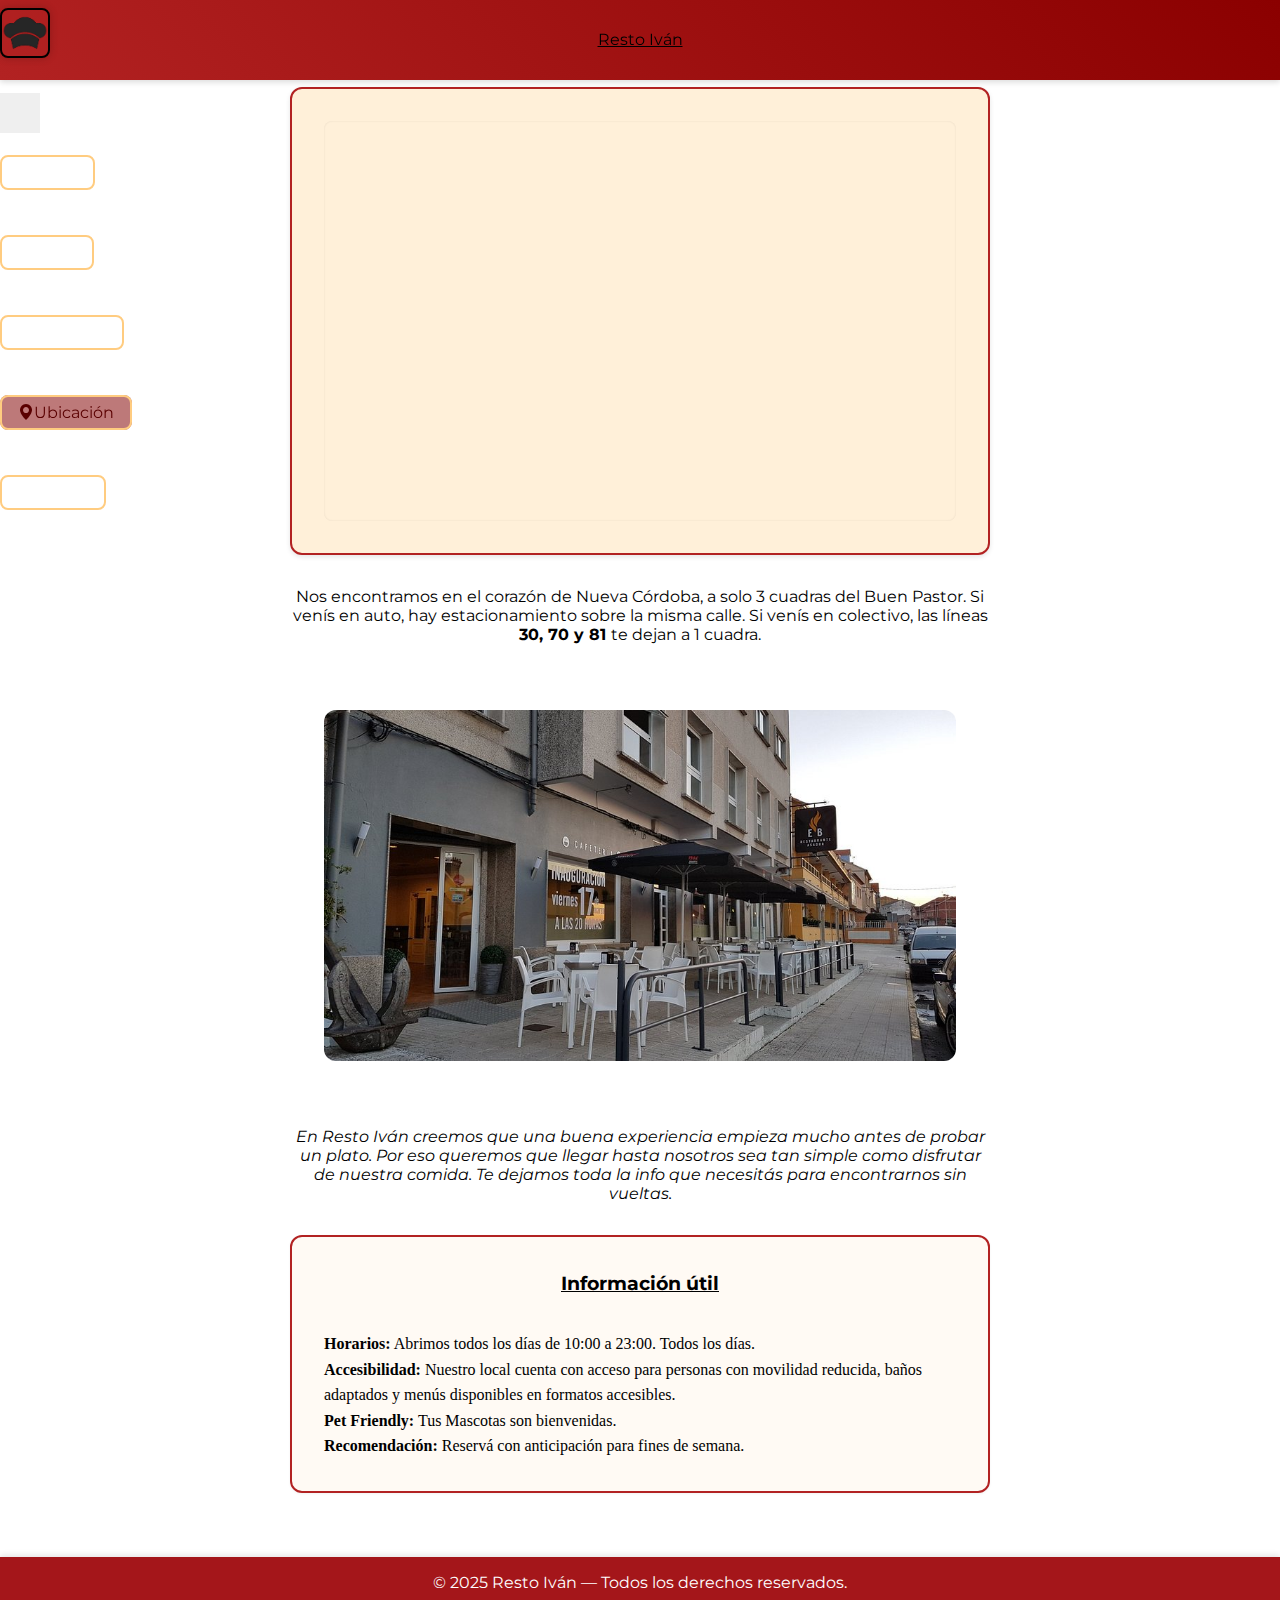
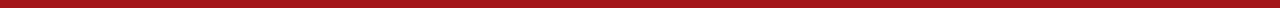
<file: ubicacion.html>
<!DOCTYPE html>
<html lang="es">
<head>
    <meta charset="UTF-8">
    <meta name="viewport" content="width=device-width, initial-scale=1.0">
    <title>Ubicación - Resto Ivan</title>
    <link href="https://cdn.jsdelivr.net/npm/bootstrap@5.3.6/dist/css/bootstrap.min.css" rel="stylesheet" integrity="sha384-4Q6Gf2aSP4eDXB8Miphtr37CMZZQ5oXLH2yaXMJ2w8e2ZtHTl7GptT4jmndRuHDT" crossorigin="anonymous">
    <link href="https://cdn.jsdelivr.net/npm/bootstrap-icons@1.11.3/font/bootstrap-icons.css" rel="stylesheet">
    <link rel="preconnect" href="https://fonts.googleapis.com">
    <link rel="preconnect" href="https://fonts.gstatic.com" crossorigin>
    <link href="https://fonts.googleapis.com/css2?family=Montserrat:wght@100;400;700&display=swap" rel="stylesheet">
    <link rel="apple-touch-icon" sizes="180x180" href="assets/favicons/apple-touch-icon.png">
    <link rel="icon" type="image/png" sizes="32x32" href="assets/favicons/favicon-32x32.png">
    <link rel="icon" type="image/png" sizes="16x16" href="assets/favicons/favicon-16x16.png">
    <link rel="manifest" href="assets/favicons/site.webmanifest">
    <link rel="mask-icon" href="assets/favicons/safari-pinned-tab.svg" color="#5bbad5">
    <link rel="shortcut icon" href="assets/favicons/favicon.ico">
    <meta name="msapplication-TileColor" content="#da532c">
    <meta name="msapplication-config" content="assets/favicons/browserconfig.xml">
    <meta name="theme-color" content="#ffffff">
    <link rel="stylesheet" href="style.css">
</head>

<body>
  <header>
    <nav class="navbar navbar-expand-lg bg-light px-3" role="navigation" aria-label="Menú principal de navegación">
      <div class="container-fluid">
        <!-- Logo -->
        <a href="index.html" class="navbar-brand d-flex align-items-center" aria-label="Ir a la página de inicio">
          <img src="assets/img/LogoResto.png" alt="Logo de Resto Ivan" class="logo">
        </a>

        <!-- Toggler  -->
        <button class="navbar-toggler text-black" type="button" data-bs-toggle="collapse" data-bs-target="#navbarContenido" aria-controls="navbarContenido" aria-expanded="false" aria-label="Mostrar/Ocultar menú">
          <span class="navbar-toggler-icon"></span>
        </button>

        <!-- Título central -->
        <div class="mx-auto text-black fw-bold fs-5 text-center">
          <span aria-label="Restaurante Iván">Resto Iván</span> 
        </div>

        <!-- Contenido del navbar -->
        <div class="collapse navbar-collapse justify-content-end" id="navbarContenido">
          <ul class="navbar-nav d-flex flex-wrap gap-2 ms-auto">
            <li class="nav-item">
              <a href="index.html" class="btn btn-outline-light" title="Ir a la página principal de Resto Iván">
                <i class="bi bi-house me-1"></i>Inicio
              </a>
            </li>
            <li class="nav-item">
              <a href="carta.html" class="btn btn-outline-light" title="Ver la carta de Resto Iván">
                <i class="bi bi-journal-text me-1"></i>Carta
              </a>
            </li>
            <li class="nav-item">
              <a href="reservas.html" class="btn btn-outline-light" title="Hacer una reserva en Resto Iván">
                <i class="bi bi-calendar-check me-1"></i>Reservas
              </a>
            </li>
            <li class="nav-item">
              <a href="ubicacion.html" class="btn btn-outline-light active" title="Ver ubicación de Resto Iván en el mapa">
                <i class="bi bi-geo-alt-fill me-1"></i>Ubicación
              </a>
            </li>
            <li class="nav-item">
                <a href="galeria.html" class="btn btn-outline-light" title="Ver la galería de fotos de Resto Iván">
                  <i class="bi bi-images me-1"></i>Galería
                </a>
            </li>
          </ul>
        </div>
      </div>
    </nav>
  </header>

  <main>
    <h1 class="text-donde" aria-label="Ubicación de nuestro restaurante">¿Dónde estamos?</h1>
    <div class="mapa-container">
      <iframe class="mapa" 
              src="https://www.google.com/maps/embed?pb=!1m14!1m12!1m3!1d1146.5520373697896!2d-64.18885065310971!3d-31.420192551275534!2m3!1f0!2f0!3f0!3m2!1i1024!2i768!4f13.1!5e0!3m2!1ses!2sar!4v1749599347605!5m2!1ses!2sar" 
              allowfullscreen="" 
              loading="lazy" 
              referrerpolicy="no-referrer-when-downgrade" 
              aria-label="Mapa interactivo mostrando la ubicación del restaurante">
      </iframe>
    </div>
    <p class="nos-encontramos" aria-label="Descripción de la ubicación, con detalles sobre el estacionamiento y acceso en colectivo">Nos encontramos en el corazón de Nueva Córdoba, a solo 3 cuadras del Buen Pastor. 
                              Si venís en auto, hay estacionamiento sobre la misma calle. Si venís en colectivo, las líneas <strong> 30, 70 y 81 </strong>te dejan a 1 cuadra.
    </p>
    <!-- Imagen del restaurante -->
    <div class="imagen-hover">
      <img src="assets/img/fotofrente.jpg" alt="Frente del restaurante Resto Iván" class="imagen-frente" aria-label="Frente del restaurante Resto Iván mostrando la fachada">
    </div>
    <p class="nos-encontramos"><i>En Resto Iván creemos que una buena experiencia empieza mucho antes de probar un plato. Por eso queremos que llegar hasta nosotros sea tan simple como disfrutar de nuestra comida. Te dejamos toda la info que necesitás para encontrarnos sin vueltas.</i></p>

    <!-- Información útil sobre la ubicación -->
    <section class="info-ubicacion" aria-labelledby="informacion-ubicacion">
      <h3 class="text-center" aria-label="Detalles importantes sobre la accesibilidad, horarios y otras recomendaciones">Información útil</h3>
      
      <!-- Horarios -->
      <p aria-label="Horarios del restaurante: abre a las 10 am, cierra 11pm, todos los dias."> 
        <strong>Horarios:</strong> Abrimos todos los días de 10:00 a 23:00. Todos los días.</p>
      <p aria-label="Accesibilidad y servicios para personas con movilidad y visual reducidas."> 
        <strong>Accesibilidad:</strong> Nuestro local cuenta con acceso para personas con movilidad reducida, baños adaptados y menús disponibles en formatos accesibles.</p>
      <p aria-label="Mascotas permitidas en el restaurante"> <strong>Pet Friendly:</strong> Tus Mascotas son bienvenidas.</p>
      <p aria-label="Recomendación de reservar con anticipación para fines de semana"> <strong>Recomendación:</strong> Reservá con anticipación para fines de semana.</p>
    </section>

</main>
  <script src="https://cdn.jsdelivr.net/npm/bootstrap@5.3.6/dist/js/bootstrap.bundle.min.js" integrity="sha384-j1CDi7MgGQ12Z7Qab0qlWQ/Qqz24Gc6BM0thvEMVjHnfYGF0rmFCozFSxQBxwHKO" crossorigin="anonymous"></script>
</body>

<footer class="footer">
  <p>&copy; 2025 Resto Iván — Todos los derechos reservados.</p>
</footer>

</html>
</file>
<file: main.css>
.carta {
max-width: 800px;
margin: 3rem auto;
padding: 2rem;
background-color: #fff8f0;
border-radius: 12px;
border: 2px solid #B22222;
box-shadow: 0 4px 8px rgba(178, 34, 34, 0.3);
}
.carta h2 {
font-family: "Montserrat", sans-serif;
font-weight: 700;
color: #B22222;
font-size: 2rem;
border-bottom: 3px solid #B22222;
padding-bottom: 0.5rem;
margin-bottom: 1rem;
}
.carta ul {
list-style: none;
padding: 0;
margin-bottom: 2rem;
}
.carta ul li {
font-family: "Montserrat", sans-serif;
color: #4a4a4a;
font-size: 1.1rem;
display: flex;
justify-content: space-between;
padding: 0.5rem 0;
border-bottom: 1px solid #f0d9d9;
}
.carta ul li span:first-child {
font-weight: 600;
}
.carta ul li span:last-child {
font-weight: 700;
color: #B22222;
}
@media (max-width: 576px) {
.carta {
padding: 1rem;
}
.carta h2 {
font-size: 1.5rem;
}
.carta ul li {
font-size: 1rem;
}
}
</file>
<file: style.css>
/* ============================== */
/*           Reset/Base           */
/* ============================== */
*{
margin: 0;
padding: 0;
box-sizing: border-box;
}
html {
width: 100%;
margin: 0;
padding: 0;
overflow-x: hidden;
}
/* ============================== */
/*              Body              */
/* ============================== */

body {
width: 100%;
margin: 0;
padding: 0;
overflow-x: hidden;
}

/* ============================== */
/*        Header/Nav Bar          */
/* ============================== */

nav {
background: linear-gradient(45deg, #B22222, #8B0000);
font-family: 'Montserrat', sans-serif;
box-shadow: 0 2px 6px rgba(0,0,0,0.15);
padding-top: 0.5rem;
padding-bottom: 0.5rem;
position: fixed;
top: 0;
left: 0;
width: 100%;
z-index: 1000;
height: 80px;
line-height: 80px;
}

nav .mx-auto {
position: absolute;
left: 50%;
top: 50%;
transform: translate(-50%, -50%);
pointer-events: none;
height: 40px;
line-height: 40px;
white-space: nowrap;
}


/* --------         Logo Nav         --------*/
.logo {
height: 100%;
width: auto;
object-fit: contain;
border-radius: 8px;
box-shadow: 0 0 8px rgba(0,0,0,0.2);
border: 2px solid black;
}

/* --------         Botones Nav         --------*/

nav a.btn {
border: 2px solid #ffcc80;
color: rgb(255, 255, 255);
background-color: transparent;
transition: background-color 0.3s ease, color 0.3s ease;
border-radius: 8px;
padding: 0.4rem 1rem;
}

nav a.btn:hover {
background-color: white;
color: #5a0000;
text-decoration: none;
}
nav a.btn.active {
background-color: #bd7979;
color: #5a0000;
text-decoration: none;
}

.logo {
height: 50px;
width: auto;
}

.navbar-toggler {
width: 40px;
height: 40px;
padding: 0;
margin: 0;
border: none;
display: flex;
align-items: center;
justify-content: center;
position: relative;
z-index: 1051;
vertical-align: middle;
}

.navbar-toggler-icon {
width: 24px;
height: 24px;
transition: none !important;
display: block;
}
.hero-img {
width: 100%;
max-height: 70vh;
object-fit: cover;
}

.hero-text {
font-size: clamp(1rem, 4vw, 2rem);
}
/* -------- Media Responsive NavBar -------- */

@media (max-width: 992px) {
  .navbar-collapse {
    background-color: rgba(0, 0, 0, 0.7);
    border-radius: 12px;
    padding: 1rem 1.5rem;
    overflow: hidden;
    transform-origin: top center;
    transition: opacity 0.3s ease, transform 0.3s ease;
    opacity: 0;
    transform: scaleY(0.95);
    height: auto !important;
    position: absolute;
    top: 56px;
    left: 0;
    right: 0;
    z-index: 1001;
  }

  .navbar-collapse.collapsing {
    transition: none !important;
    opacity: 0;
    transform: scaleY(0.95);
  }

  .navbar-collapse.show {
    opacity: 1;
    transform: scaleY(1);
  }

  .navbar-collapse .btn {
    color: white;
    border-color: white;
  }

  .navbar-collapse .btn:hover {
    background-color: white;
    color: #212529;
  }
}

@media (max-width: 768px) {
  .navbar-nav .nav-item a span {
    display: none;
  }
  .navbar-nav .nav-item a i {
    font-size: 1.25rem;
  }
}

@media (max-width: 576px) {
  nav .mx-auto {
    font-size: 1rem;
  }
}


/* ============================== */
/*            Footer              */
/* ============================== */

.footer {
background-color: #a4161a;
color: #fff;
text-align: center;
padding: 1rem 0;
font-family: 'Montserrat', sans-serif;
margin-top: 4rem;
box-shadow: 0 -2px 6px rgba(0,0,0,0.1);
}

/* ============================== */
/*            Inicio              */
/* ============================== */

/* --------    Imagen Rotativa     --------*/

.imagen-rotativa {
width: 100%;
max-width: 400px;
animation: rotar 20s linear infinite;
}

@keyframes rotar {
  from {
    transform: rotate(0deg);
  }
  to {
    transform: rotate(360deg);
  }
}

/* --------Media Responsive Imagen Rotativa--------*/

@media (max-width: 768px) {

  .imagen-rotativa {
    width: 100%;
    max-width: 300px;
  }
}

/* --------      Hero      --------*/

.hero {
display: flex;
flex-direction: column;
align-items: center;
justify-content: center;
background: linear-gradient(rgba(0,0,0,0.3), rgba(0,0,0,0.3)),
              url('assets/img/fondoresto.jpg') no-repeat center center/cover;
min-height: 100vh;
padding-top: 80px; 
position: relative;
color: white;
padding: 6rem 2rem;
text-align: center;
overflow: hidden;
}


.hero .container {
z-index: 2;
position: relative;
}

.hero::before {
content: "";
position: absolute;
inset: 0;
background: rgba(0, 0, 0, 0.5); /* oscurece imagen para mejor legibilidad */
z-index: 1;
}
/* --------Media Responsive Hero--------*/
@media (max-width: 768px) {
  .hero .row {
    flex-direction: column-reverse;
    text-align: center;
  }

  .hero .btn {
    width: 100%;
    margin-bottom: 1rem;
  }

  .hero .btn:last-child {
    margin-bottom: 0;
  }
    .hero {
    padding: 7rem 1rem 3rem;
  }
}




/* --------         Divider        --------*/
.divider {
  display: flex;
  align-items: center;
  justify-content: center;
  margin: 3rem 0;
  color: #dc3545;
  font-size: 2rem;
}

.divider .line {
  height: 2px;
  width: 80px;
  background-color: #dc3545;
  margin: 0 15px;
}

.divider i {
color: #B22222;
font-size: 1.5rem;
}

/* --------      Sobre Nosotros       --------*/
.sobre-nosotros h2 {
font-weight: 700;
font-family: 'Montserrat', sans-serif;
max-width: 700px;
margin: 0 auto 2rem;
text-align: center;

}

.sobre-nosotros p {
font-size: 1.1rem;
line-height: 1.6;
max-width: 700px;
margin: 0 auto 2rem;
text-align: center;
font-family: 'Montserrat', sans-serif;
}

/* ============================== */
/*            Carta               */
/* ============================== */

.carta {
max-width: 700px;
margin: 2rem auto;
padding: 2rem;
background: #fff;
border-radius: 16px;
box-shadow: 0 2px 12px rgba(0,0,0,0.1);
font-family: 'Montserrat', sans-serif;
line-height: 1.6;
}

.carta h2 {
border-bottom: 2px solid #8B0000;
color: #8B0000;
padding-bottom: 0.25rem;
margin-top: 2rem;
font-size: 1.5rem;
}

.carta ul {
list-style: none;
padding: 0;
margin: 0.5rem 0 1.5rem;
}

.carta li {
display: flex;
justify-content: space-between;
padding: 0.5rem 0;
border-bottom: 1px dashed #ddd;
}

.carta li span:last-child {
color: #444;
font-weight: bold;
}


/* ============================== */
/*           Reservas             */
/* ============================== */

/* --------         Formulario         --------*/

.reserva-seccion {
padding: 2rem;
max-width: 700px;
margin: 3rem auto 2rem;
border-radius: 12px;
background-color: #fff0d9;
border: 2px solid #B22222;
box-shadow: 0 2px 5px rgba(0, 0, 0, 0.1);
}

.reserva-form {
display: flex;
flex-direction: column;
gap: 1rem;
}

.reserva-form input,
.reserva-form textarea {
padding: 0.75rem;
font-size: 1rem;
border: 1px solid #ccc;
border-radius: 6px;
background-color: #fff8f0;
}

.reserva-form input[type="date"],
.reserva-form input[type="time"],
.reserva-form input[type="number"] {
  appearance: auto;
  -webkit-appearance: auto;
  -moz-appearance: auto;
  height: 2.75rem;
  padding: 0.5rem;
  font-size: 1rem;
}

/* Mostrar spinners (flechitas) para number */
.reserva-form input[type="number"]::-webkit-inner-spin-button {
  display: inline;
  opacity: 1;
}

/* Estilo adicional para móviles si hace falta */
@media (max-width: 576px) {
  .reserva-form input,
  .reserva-form textarea {
    font-size: 1rem;
    padding: 0.75rem;
  }
}

.reserva-form button {
background-color: #B22222;
color: white;
border: none;
padding: 0.75rem;
font-size: 1rem;
border-radius: 6px;
cursor: pointer;
transition: background-color 0.3s;
}

.reserva-form button:hover {
background-color: #8B0000;
}

/* --------         Contacto         --------*/

.reserva-contacto {
max-width: 700px;
margin: 0 auto 2rem;
text-align: center;
font-family: 'Montserrat', sans-serif;
}

.subrayado {
text-decoration: underline;
}

.whatsapp-icon {
font-size: 1.3rem;
margin-right: 0.3rem;
}

.whatsapp-link {
text-decoration: none;
}


/* ============================== */
/*          Ubicación             */
/* ============================== */

/* --------         Mapa de Google Maps         --------*/

.mapa-container {
padding: 2rem;
max-width: 700px;
margin: 3rem auto 2rem;
border-radius: 12px;
background-color: #fff0d9;
border: 2px solid #B22222;
box-shadow: 0 2px 5px rgba(0, 0, 0, 0.1);
}
iframe.mapa {
display: block;
width: 100%;
height: 400px;
border: 0;
margin: 0 auto;
border-radius: 8px;
box-shadow: inset 0 0 2px rgba(0,0,0,0.1);
}

/* --------         Texto         --------*/
.text-donde,
.nos-encontramos {
max-width: 700px;
margin: 0 auto 2rem;
text-align: center;
font-family: 'Montserrat', sans-serif;
}

/* --------         Imagen del Frente         --------*/
.imagen-hover {
overflow: visible;
display: block;
border-radius: 12px;
padding: 2rem;
max-width: 700px;
margin: 2rem auto;
border: 2px solid transparent;
transition: border-color 0.3s;
}

.imagen-hover img {
transition: transform 0.3s ease;
display: block;
width: 100%; 
height: auto;
border-radius: 12px;
}

.imagen-hover:hover img {
transform: scale(1.15);
border-radius: 12px;
}

/* --------         Info Extra         --------*/

.info-ubicacion {
border: 2px solid #B22222;
border-radius: 12px;
padding: 2rem;
max-width: 700px;
margin: 2rem auto;
background-color: #fffaf4;
font-size: 1rem;
line-height: 1.6;
box-shadow: 0 1px 3px rgba(0, 0, 0, 0.05);
}

/* ============================== */
/*            Galeria             */
/* ============================== */

/* ============================== */
/*          Calculadora           */
/* ============================== */

.galeria-grid {
  display: flex;
  flex-direction: column;
  height: 100%;
  gap: 0.5rem;
  border-radius: 12px;
  overflow: hidden;
  box-shadow: 0 3px 8px rgba(0, 0, 0, 0.1);
  transition: transform 0.3s ease;
  background-color: #fff;
  text-align: center;
  font-family: 'Montserrat', sans-serif;
}

.galeria-item:hover {
transform: scale(1.03);
box-shadow: 0 6px 16px rgba(0, 0, 0, 0.2);
border-radius: 12px;
}

.galeria-item {
display: flex;
flex-direction: column;
height: 100%;
gap: 0.5rem;
}

.galeria-item img {
object-fit: cover;
aspect-ratio: 4 / 3;
height: 200px;
width: 100%;
}

.galeria-grid figcaption {
padding: 0.75rem;
font-size: 1rem;
color: #333;
}

.galeria-full {
grid-column: span 3;
}

/* --------         Texto         --------*/

.text-center {
max-width: 700px;
margin: 0 auto 2rem;
text-align: center;
font-family: 'Montserrat', sans-serif;
text-decoration: underline
}

/* --------Media Responsive Galeria--------*/

@media (max-width: 992px) {
  .galeria-grid {
    grid-template-columns: repeat(2, 1fr);
  }

  .galeria-full {
    grid-column: span 2;
  }
}

@media (max-width: 576px) {
  .galeria-grid {
    grid-template-columns: 1fr;
    padding: 1rem;
  }

  .galeria-full {
    grid-column: span 1;
  }

  .galeria-item img {
    height: auto;
    aspect-ratio: 4 / 3;
  }
}

/* ============================== */
/*          Calculadora           */
/* ============================== */

.calculadora-seccion {
padding: 2rem;
max-width: 800px;
margin: 3rem auto 2rem;
border-radius: 12px;
background-color: #fff8f0;
border: 2px solid #B22222;
box-shadow: 0 4px 8px rgba(178, 34, 34, 0.3);
}

.calculadora-form {
display: flex;
flex-direction: column;
gap: 1.5rem;
}

.form-group {
margin-bottom: 1rem;
}

.form-group label {
display: block;
margin-bottom: 0.5rem;
font-weight: 600;
color: #B22222;
font-family: 'Montserrat', sans-serif;
font-size: 1.1rem;
}

.form-group input,
.form-group select {
width: 100%;
padding: 0.75rem;
font-size: 1rem;
border: 2px solid #f0d9d9;
border-radius: 8px;
background-color: #fff;
font-family: 'Montserrat', sans-serif;
transition: border-color 0.3s ease;
}

.form-group input:focus,
.form-group select:focus {
  outline: none;
  border-color: #B22222;
  box-shadow: 0 0 0 3px rgba(178, 34, 34, 0.1);
}

.tip-options {
display: grid;
grid-template-columns: repeat(auto-fit, minmax(120px, 1fr));
gap: 10px;
margin-top: 10px;
}

.tip-option {
padding: 12px;
border: 2px solid #f0d9d9;
border-radius: 8px;
text-align: center;
cursor: pointer;
transition: all 0.3s ease;
background: white;
font-family: 'Montserrat', sans-serif;
font-weight: 500;
}

.tip-option:hover {
border-color: #B22222;
background: #fff8f0;
}

.tip-option.selected {
border-color: #B22222;
background: #B22222;
color: white;
}

.custom-tip {
display: none;
margin-top: 15px;
}

.custom-tip.show {
display: block;
}

.btn-calculadora {
background-color: #B22222;
color: white;
border: none;
padding: 0.75rem 1.5rem;
font-size: 1.1rem;
border-radius: 8px;
cursor: pointer;
transition: background-color 0.3s;
font-family: 'Montserrat', sans-serif;
font-weight: 600;
}

.btn-calculadora:hover {
background-color: #8B0000;
}

.btn-secondary-calc {
background-color: #6c757d;
color: white;
border: none;
padding: 0.75rem 1.5rem;
font-size: 1rem;
border-radius: 8px;
cursor: pointer;
transition: background-color 0.3s;
font-family: 'Montserrat', sans-serif;
margin-left: 10px;
}

.btn-secondary-calc:hover {
background-color: #5a6268;
}

.result-section {
background: #fff;
padding: 2rem;
border-radius: 12px;
margin-top: 2rem;
border: 2px solid #B22222;
display: none;
}

.result-section.show {
display: block;
}

.result-grid {
display: grid;
grid-template-columns: repeat(auto-fit, minmax(220px, 1fr));
gap: 20px;
margin-bottom: 25px;
align-items: stretch;
}

.result-item {
background: #fff8f0;
padding: 20px;
border-radius: 10px;
text-align: center;
border: 1px solid #f0d9d9;
min-height: 120px;
display: flex;
flex-direction: column;
justify-content: center;
align-items: center;
}

.result-item h3 {
color: #B22222;
margin-bottom: 10px;
font-size: 1.2rem;
font-family: 'Montserrat', sans-serif;
font-weight: 600;
}

.result-item .amount {
font-size: 1.8rem;
font-weight: bold;
color: #4a4a4a;
font-family: 'Montserrat', sans-serif;
word-wrap: break-word;
overflow-wrap: break-word;
white-space: nowrap;
overflow: hidden;
text-overflow: ellipsis;
max-width: 100%;
}

.final-amount {
background: linear-gradient(45deg, #B22222, #8B0000);
color: white;
padding: 25px;
border-radius: 15px;
text-align: center;
margin-top: 20px;
}

.final-amount h2 {
font-size: 1.5rem;
margin-bottom: 10px;
font-family: 'Montserrat', sans-serif;
font-weight: 600;
}

.final-amount .amount {
font-size: 2.5rem;
font-weight: bold;
font-family: 'Montserrat', sans-serif;
word-wrap: break-word;
overflow-wrap: break-word;
white-space: nowrap;
overflow: hidden;
text-overflow: ellipsis;
max-width: 100%;
}

.history-section {
margin-top: 3rem;
padding: 2rem;
background-color: #fff8f0;
border-radius: 12px;
border: 2px solid #B22222;
display: none;
}

.history-section.show {
display: block;
}

.history-item {
background: white;
padding: 20px;
border-radius: 10px;
margin-bottom: 15px;
border: 1px solid #f0d9d9;
}

.history-item h4 {
color: #B22222;
margin-bottom: 10px;
font-family: 'Montserrat', sans-serif;
font-weight: 600;
}

.history-details {
display: grid;
grid-template-columns: repeat(auto-fit, minmax(160px, 1fr));
gap: 15px;
margin-top: 15px;
align-items: start;
}

.history-detail {
text-align: center;
}

.history-detail .label {
font-size: 0.9rem;
color: #666;
margin-bottom: 5px;
font-family: 'Montserrat', sans-serif;
}

.history-detail .value {
font-weight: bold;
color: #333;
font-family: 'Montserrat', sans-serif;
word-wrap: break-word;
overflow-wrap: break-word;
white-space: nowrap;
overflow: hidden;
text-overflow: ellipsis;
max-width: 100%;
}

.calculadora-titulo {
text-align: center;
color: #B22222;
font-family: 'Montserrat', sans-serif;
font-weight: 700;
font-size: 2.5rem;
margin-bottom: 1rem;
}

.calculadora-subtitulo {
text-align: center;
color: #4a4a4a;
font-family: 'Montserrat', sans-serif;
font-size: 1.2rem;
margin-bottom: 2rem;
}

.radio-group {
display: flex;
gap: 2rem;
margin-top: 1rem;
}

.radio-item {
display: flex;
align-items: center;
gap: 0.5rem;
}

.radio-item input[type="radio"] {
width: auto;
margin: 0;
}

.radio-item label {
margin: 0;
font-weight: normal;
color: #4a4a4a;
cursor: pointer;
}

/* ============================== */
/*        Modales y Notificaciones */
/* ============================== */

.modal-overlay {
position: fixed;
top: 0;
left: 0;
width: 100%;
height: 100%;
background: rgba(0,0,0,0.5);
display: flex;
justify-content: center;
align-items: center;
z-index: 10000;
}

.modal-content {
background: white;
padding: 2rem;
border-radius: 10px;
text-align: center;
max-width: 400px;
margin: 1rem;
}

.modal-title {
color: #B22222;
margin-bottom: 1rem;
font-family: 'Montserrat', sans-serif;
font-weight: 600;
}

.modal-message {
margin-bottom: 2rem;
font-family: 'Montserrat', sans-serif;
}

.modal-buttons {
display: flex;
gap: 1rem;
justify-content: center;
}

.modal-btn {
border: none;
padding: 0.75rem 1.5rem;
border-radius: 5px;
cursor: pointer;
font-family: 'Montserrat', sans-serif;
font-weight: 500;
transition: background-color 0.3s ease;
}

.modal-btn-primary {
background: #B22222;
color: white;
}

.modal-btn-primary:hover {
background: #8B0000;
}

.modal-btn-secondary {
background: #6c757d;
color: white;
}

.modal-btn-secondary:hover {
background: #5a6268;
}

.notification {
position: fixed;
top: 20px;
right: 20px;
padding: 1rem 1.5rem;
border-radius: 8px;
box-shadow: 0 4px 12px rgba(0,0,0,0.3);
z-index: 10000;
font-family: 'Montserrat', sans-serif;
max-width: 300px;
color: white;
}

.notification-error {
background: #dc3545;
}

.notification-success {
background: #28a745;
}

/* ============================== */
/*      Responsive Calculadora    */
/* ============================== */

@media (max-width: 768px) {
  .calculadora-seccion {
    margin: 2rem 1rem;
    padding: 1.5rem;
  }
  
  .tip-options {
    grid-template-columns: repeat(2, 1fr);
  }
  
  .result-grid {
    grid-template-columns: 1fr;
    gap: 15px;
  }
  
  .result-item {
    min-height: 100px;
    padding: 15px;
  }
  
  .result-item .amount {
    font-size: 1.5rem;
  }
  
  .final-amount .amount {
    font-size: 2rem;
  }
  
  .calculadora-titulo {
    font-size: 2rem;
  }

  .radio-group {
    flex-direction: column;
    gap: 1rem;
  }
  
  .history-details {
    grid-template-columns: repeat(2, 1fr);
    gap: 10px;
  }
}

@media (max-width: 480px) {
  .result-item .amount {
    font-size: 1.3rem;
  }
  
  .final-amount .amount {
    font-size: 1.8rem;
  }
  
  .history-details {
    grid-template-columns: 1fr;
  }
}
</file>
